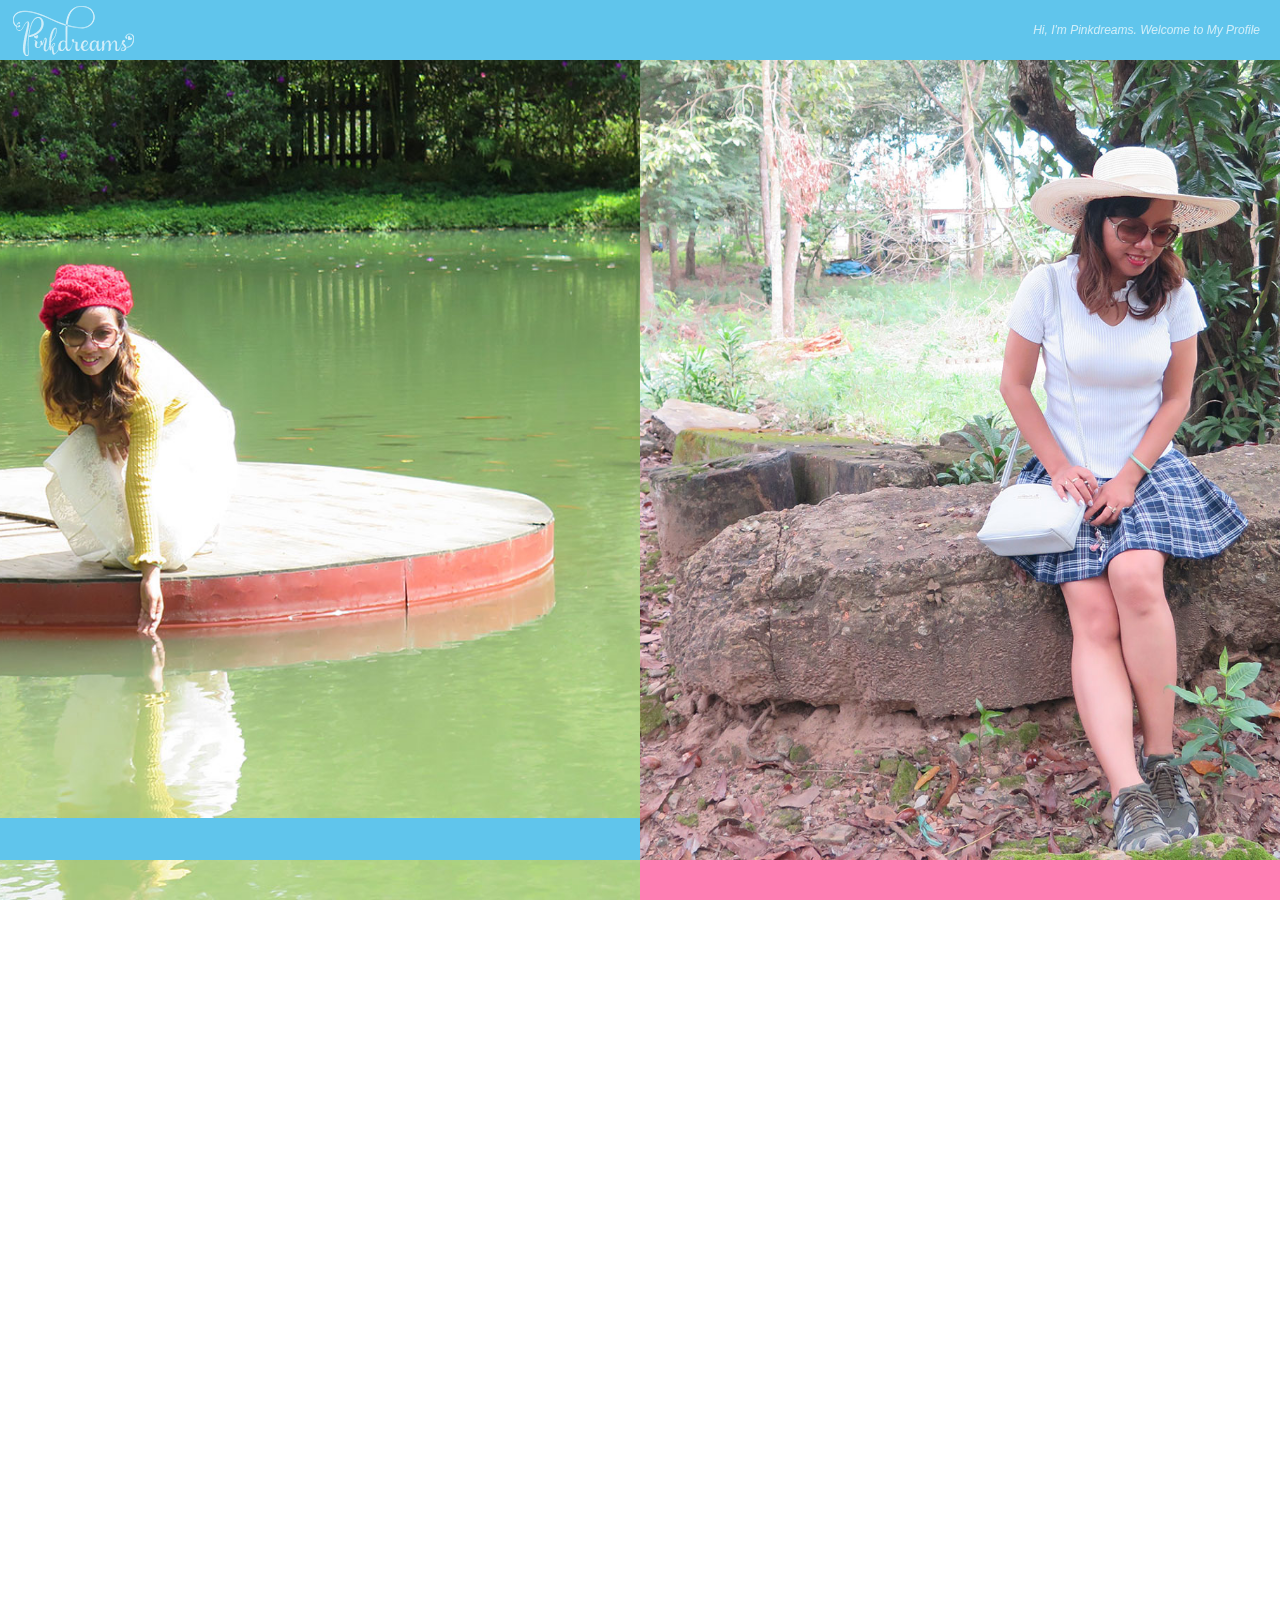
<file: index.html>
<!doctype html>
<html lang="ja">
<head>
<meta charset="utf-8">
<meta name="viewport" content="width=device-width, initial-scale=-100%, user-scalable=yes" />
<meta name="format-detection" content="telephone=no">
<title>Pinkdreams's Profile - Nguyen Thi Hoai Tram</title>
<meta name="keywords" content="cv, portfolio, profile, resume, pinkdreams, hoai tram, desiger, web designer, web, coder, coding, ...">
<meta name="description" content="Welcome to Pinkdreams's Profile - Nguyen Thi Hoai Tram - Web designer & Coder">
<link rel="stylesheet" href="css/styles.css">
<link rel="stylesheet" href="css/responsive.css">
<link rel="stylesheet" href="css/multiscroll.css" />		
<link href="https://fonts.googleapis.com/css?family=Montserrat+Alternates|Pattaya|Muli|Comfortaa" rel="stylesheet"> 
<link rel="stylesheet" href="https://cdnjs.cloudflare.com/ajax/libs/font-awesome/4.7.0/css/font-awesome.min.css">
	<script type="text/javascript" src="js/jquery.min.js"></script>
	<script type="text/javascript" src="js/multiscroll.js"></script>
	<script type="text/javascript" src="js/easings.min.js"></script>
	<script type="text/javascript" src="js/scrollbar.js"></script>



	
<!--[if lt IE 9]>
<script src="js/IE9.js"></script>
<![endif]-->

<script>
      //function to fix height of iframe!
      var calcHeight = function() {
        var headerDimensions = $('.preview__header').height();
        $('.full-screen-preview__frame').height($(window).height() - headerDimensions);
      }

      $(document).ready(function() {
        calcHeight();
      });

      $(window).resize(function() {
        calcHeight();
      }).load(function() {
        calcHeight();
      });
    </script>
</head>
<body class="profile">
<div id="wrapper">
  <!--header-->
  <div id="header">
    <div id="top-bar">
      <p class="logo"><a href="index.html"><img src="images/logo.png" alt="Pinkdreams"></a></p>
      <h1>Hi, I'm Pinkdreams. Welcome to My Profile</h1>
              <div class="menu-toggle">
              <div class="hamburger"></div>
            </div>
                <ul id="menu" class="open desktop" data-liffect="bounceInDown">       
					<li data-menuanchor="home"><a href="#home">HOME</a></li>
					<li data-menuanchor="about"><a href="#about">ABOUT</a></li>
					<li data-menuanchor="resume"><a href="#resume">RESUME</a></li>
					<li data-menuanchor="skill"><a href="#skill">SKILLS</a></li>
					<li data-menuanchor="portfolio"><a href="#portfolio">PORTFOLIO</a></li>
					<li data-menuanchor="contact"><a href="#contact">CONTACT</a></li>
                </ul>
    </div>
	</div>
    <!--content-->
    <div id="myContainer" class="clearfix">
	<div class="ms-left">		
	<!-- Home -->
		<div class="ms-section home" data-position="1">
			<p class="img" data-liffect="pageRightBack"><img src="images/home_img01.png" alt="Pinkdreams"></p>
		<p data-liffect="pageTop" class="web">Web Desig</p>
			</div>
		
	<!-- About -->
		<div class="ms-section about" data-position="2">&nbsp;</div>
		
	<!-- Resume -->		
		<div class="ms-section resume" data-position="3">&nbsp;</div>
		
	<!-- Skills -->
		<div class="ms-section skill" data-position="4">&nbsp;</div>
		
	<!-- Portfolio -->
		<div class="ms-section portfolio" data-position="5">&nbsp;</div>
		
	<!-- Contact -->
		<div class="ms-section contact" data-position="6">	
			<div class="gMap" ><iframe src="https://www.google.com/maps/embed?pb=!1m18!1m12!1m3!1d3919.9289549981518!2d106.673111315329!3d10.73995899234627!2m3!1f0!2f0!3f0!3m2!1i1024!2i768!4f13.1!3m3!1m2!1s0x0%3A0x0!2zMTDCsDQ0JzIzLjkiTiAxMDbCsDQwJzMxLjEiRQ!5e0!3m2!1svi!2s!4v1496388678283" width="100%" height="100%" frameborder="0" style="border:0" allowfullscreen></iframe>
			</div>
		</div>
	</div>
	
	<div class="ms-right">	
	<!-- Home -->
    <div class="ms-section home" data-position="7">
    <div data-liffect="pageTop"  class="only-SP">
		<ul class="txt-name">
			<li class="img-sp">Pink Dreams</li>
			<li class="name-sp">Hoài Trâm</li>
		</ul>
		<p class="web-sp">Web Designer &amp; Coder</p>
    </div>
    <div class="only-PC">
		<p data-liffect="pageLeftBack" class="name"><span class="hide-sp">Nguyễn Thị </span>Hoài Trâm</p>
		<p data-liffect="pageTop" class="web">ner &amp; Coder</p>
		</div>
    </div>
		
	<!-- About -->
	<div class="ms-section about  scrollbar" data-position="8">
		<p  class="only-SP"></p>
		<div class="content_1 content">
		<div class="frame">
			<h2>ABOUT</h2>	
			<div class="jus">
			<p>I'm a web designer based in Ho Chi Minh City, Viet Nam. I've been in start since 2010 and work mainly with design company.</p>
			<p class="mb-30">While I specialize in design layout web, namecard, poster, banner, brochure, catalogue and code html, css, ...  I now also do a lot of work in mobile web and  responsive web.</p>
			</div>
			<table class="under">
				<tr>
					<th class="hide-txt"><i class="cv-icon fa fa-user"></i><span class="hide-sp">Name</span></th>
					<td>Nguyen Thi Hoai Tram</td>
				</tr>
				<tr>
					<th><i class="cv-icon fa fa-calendar"></i><span class="hide-sp">Date of birth</span></th>
					<td>February 5th 1985</td>
				</tr>
				<tr>
					<th><i class="cv-icon fa fa-language"></i><span class="hide-sp">Languages</span></th>
					<td>Vietnames, English</td>
				</tr>
				<tr>
					<th><i class="cv-icon fa fa-map-marker"></i><span class="hide-sp">Address</span></th>
					<td>92/20B/5 Pham Hung St. - W.4 - D.8 - HCM City</td>
				</tr>
				<tr>
					<th><i class="cv-icon fa fa-envelope"></i><span class="hide-sp">Email</span></th>
					<td>pinkdreams210@gmail.com</td>
				</tr>
				<tr>
					<th><i class="cv-icon fa fa-mobile-phone"></i><span class="hide-sp">Phone</span></th>
					<td>0909-088-210</td>
				</tr>
				<tr>
					<th><i class="cv-icon fa fa-firefox"></i><span class="hide-sp">Website</span></th>
					<td><a href="https://pinkdreams210.github.io/Pinkdreams/"><span class="hide-sp">https://pinkdreams210.github.io</span>/Pinkdreams/</a></td>
				</tr>
			</table>
			<ul class="button">
				<li><a class="fa fa-send" href="#contact">HIRE ME</a></li>
				<li><a class="fa  fa-cloud-download" href="cv-nguyenthihoaitram.pdf" target="_blank">DOWNLOAD</a></li>
			</ul>
			</div>
		</div>
   </div>
		
	<!-- Resume -->	
    <div class="ms-section resume  scrollbar" data-position="9">    
		<p  class="only-SP"></p>
		<div class="content_1 content">
			<h2>RESUME</h2>
			<h3>Education</h3>	
			<div class="resume-dl">
		  		<dl class="clearfix">
		  			<dt class="rowtxt">2009-2011</dt>
		  			<dd class="profile01">
		  				<dl>
		  					<dt>Information Technology</dt>
							<dd>
							<ul class="resume-ul">
								<li><span>School:</span> Computer Science Center<br>
							 University of Science - Viet Nam National University, HCMC</li>
							 	<li><span>Specialization:</span> Graphics, Multimedia Art Design and  Actionscript 3.0</li>
								<li><span>Course:</span> <br>
									<ul class="skill-list">
										<li>Graphic Applications
										&#40;CorelDraw, Basic Art, Photoshop&#41;</li>
										<li>Print Design Products
										&#40;Illustrator, Indesign, Idea in Design, Fine Art Application, Printing Technique&#41;</li>
										<li>Web Design &amp; Flash
										&#40;Dreamweaver, Flash&#41;</li>
										<li>3D Graphics &amp; Film Processing
										&#40;3D Max, Movie Script, After Effect, Premier&#41;</li>
										<li>Flash Actionsript 3.0</li>
									</ul>
								</li>
							</ul>
							</dd>
		  				</dl>
					</dd>
		  		</dl>
		  		
		  		<dl class="clearfix">
		  			<dt class="rowtxt">2004-2007</dt>
		  			<dd class="profile01">
		  				<dl>
		  					<dt>Bachelor of Education</dt>
							<dd>
							<ul class="resume-ul">
								<li><span>School:</span> Teacher Training College, HCMC <br>
							Sai Gon University(Now)</li>
							 	<li><span>Specialization:</span> Agricultural Engineering</li>
							</ul>
							</dd>
		  				</dl>
					</dd>
		  		</dl>
		  		
		  		<dl class="clearfix">
		  			<dt class="rowtxt"><span>2000-2003</span></dt>
		  			<dd class="profile01">
		  				<dl>
		  					<dt>High School</dt>
							<dd class="mb-45">
							<ul class="resume-ul">
								<li><span>School:</span> Hung Vuong High School, HCM</li>
							</ul>
							</dd>
		  				</dl>
					</dd>
		  		</dl>
		  		
		  		<dl class="clearfix">
		  			<dt class="rowtxt"><span>1996-2000</span></dt>
		  			<dd class="profile01">
		  				<dl>
		  					<dt>Junior High School</dt>
							<dd class="mb-45">
							<ul class="resume-ul">
								<li><span>School:</span> Chanh Hung Junior High School, HCM</li>
							</ul>
							</dd>
		  				</dl>
					</dd>
		  		</dl>
		  		
		  		<dl class="clearfix">
		  			<dt class="rowtxt"><span>1991-1996</span></dt>
		  			<dd class="profile01">
		  				<dl>
		  					<dt>Primary School</dt>
							<dd class="mb-10">
							<ul class="resume-ul">
								<li><span>School:</span> Thai Hung Primary School, HCM</li>
							</ul>
							</dd>
		  				</dl>
					</dd>
		  		</dl>
		  	</div>		  	
			
				<h3>Diplomas &amp; Certificates Other</h3>				
			<div class="skill-content mb-40">				
				<ul class="skill-list">
					<li>Computer Certificate - Level A</li>
					<li>The Intel Teach Program Getting Started Course</li>
					<li>Application of Information Technology in Teaching</li>
				</ul>
			</div>
			
			<h3>Employment</h3>	
			<div class="resume-dl">
		  		<dl class="clearfix">
		  			<dt class="rowtxt">2012-Now</dt>
		  			<dd class="profile01">
		  				<dl>
		  					<dt><span class="pc">Freesale Vietnam Co.,LTD.</span><span class="sp">FVN Co.,LTD.</span></dt>
		  					<dd>			
								<ul class="resume-ul">
									<li>Design Banner, Images, Layout, Logo, Brochure, ...</li>
									<li>Slide PSD to HTML</li>
									<li>Code HTML&amp;CSS, Responsive, HTML5&amp;CSS3</li>
								</ul>
	  				</dd>
		  				</dl>
					</dd>
		  		</dl>
		  		
		  		<dl class="clearfix">
		  			<dt class="rowtxt">2010-2012</dt>
		  			<dd class="profile01">
		  				<dl>
		  					<dt>YELLOW PAGES JSC</dt>
		  					<dd>			
								<ul class="resume-ul">
									<li>Design and Edit Layout, Banner,...</li>
									<li>Slide PSD to HTML</li>
									<li>Code HTML&amp;CSS</li>
									<li>Make movie, Clip demo Ad., ...</li>
									<li>SEO, Google Analytics, Webmaster Tools, ...</li>
									<li>Manage Database, Domain, Hosting of Customer</li>
									<li>Tester</li>
								</ul>
	  				</dd>
		  				</dl>
					</dd>
		  		</dl>
		  		
		  		<dl class="clearfix">
		  			<dt class="rowtxt"><span>2007-2010</span></dt>
		  			<dd class="profile01">
		  				<dl>
		  					<dt>Teacher High School</dt>
		  					<dd>			
								<ul class="resume-ul">
									<li>Teaching Biology 6</li>
									<li>Teaching Technology 7</li>
									<li>Teaching Technology 10</li>
								</ul>
	  				</dd>
		  				</dl>
					</dd>
		  		</dl>
		  	</div>
		  	
			<ul class="button">
				<li><a class="fa fa-send" href="#contact">HIRE ME</a></li>
				<li><a class="fa  fa-cloud-download" href="cv-nguyenthihoaitram.pdf" target="_blank">DOWNLOAD</a></li>
			</ul>
		</div>
   </div>
		
	<!-- Skills -->
    <div class="ms-section skill  scrollbar" data-position="10">     
		<p  class="only-SP"></p>
		<div class="content_1 content">
				<h2>SKILL</h2>
				<h3>Generality</h3>
			<div class="skill-content">
			<div class="skillbar02 clearfix " data-percent02="95%">
				<div class="skillbar-title"><span>Web Design</span></div>
				<div class="skillbar-bar"></div>
				<div class="skill-bar-percent">95%</div>
			</div> <!-- End Skill Bar -->

			<div class="skillbar02 clearfix " data-percent02="90%">
				<div class="skillbar-title"><span>Html &amp; CSS</span></div>
				<div class="skillbar-bar"></div>
				<div class="skill-bar-percent">90%</div>
			</div> <!-- End Skill Bar -->

			<div class="skillbar02 clearfix " data-percent02="80%">
				<div class="skillbar-title"><span>Responsive</span></div>
				<div class="skillbar-bar"></div>
				<div class="skill-bar-percent">80%</div>
			</div> <!-- End Skill Bar -->

			<div class="skillbar02 clearfix " data-percent02="75%">
				<div class="skillbar-title"><span>SEO</span></div>
				<div class="skillbar-bar"></div>
				<div class="skill-bar-percent">75%</div>
			</div> <!-- End Skill Bar -->

			<div class="skillbar02 clearfix " data-percent02="70%">
				<div class="skillbar-title"><span>Graphic Design</span></div>
				<div class="skillbar-bar"></div>
				<div class="skill-bar-percent">70%</div>
			</div> <!-- End Skill Bar -->

			<div class="skillbar02 clearfix " data-percent02="60%">
				<div class="skillbar-title"><span>Movie/Video</span></div>
				<div class="skillbar-bar"></div>
				<div class="skill-bar-percent">60%</div>
			</div> <!-- End Skill Bar -->

			<div class="skillbar02 clearfix " data-percent02="30%">
				<div class="skillbar-title"><span>Developer</span></div>
				<div class="skillbar-bar"></div>
				<div class="skill-bar-percent">30%</div>
			</div>  <!-- End Skill Bar -->
			</div>
			
				<h3>Software Skills</h3>				
			<div class="skill-content">				
			<h4>Photoshop</h4>			
			<div class="skillbar01 clearfix " data-percent02="95%">
				<div class="skillbar-bar"></div>
				<div class="skill-bar-percent" data-percent="0.95">95%</div>
			</div> <!-- End Skill Bar -->
			
			<h4>Dreamweaver</h4>	
			<div class="skillbar01 clearfix " data-percent02="95%">
				<div class="skillbar-bar"></div>
				<div class="skill-bar-percent" data-percent="0.95">95%</div>
			</div> <!-- End Skill Bar -->
			
			<h4>Illustrator</h4>	
			<div class="skillbar01 clearfix " data-percent02="75%">
				<div class="skillbar-bar"></div>				
				<div class="skill-bar-percent" data-percent="0.75">75%</div>
			</div>  <!-- End Skill Bar -->
			
			<h4>Firewords</h4>	
			<div class="skillbar01 clearfix " data-percent02="60%">
				<div class="skillbar-bar"></div>
				<div class="skill-bar-percent" data-percent="0.6">60%</div>
			</div> <!-- End Skill Bar -->
			
			<h4>InDesign</h4>	
			<div class="skillbar01 clearfix " data-percent02="50%">
				<div class="skillbar-bar"></div>
				<div class="skill-bar-percent" data-percent="0.5">50%</div>
			</div> <!-- End Skill Bar -->
			
			<h4>Premiere</h4>	
			<div class="skillbar01 clearfix " data-percent02="60%">
				<div class="skillbar-bar"></div>
				<div class="skill-bar-percent" data-percent="0.6">60%</div>
			</div> <!-- End Skill Bar -->
			
			<h4>After Effect</h4>	
			<div class="skillbar01 clearfix " data-percent02="60%">
				<div class="skillbar-bar"></div>
				<div class="skill-bar-percent" data-percent="0.6">60%</div>
			</div> <!-- End Skill Bar -->
			
			<h4>Flash</h4>	
			<div class="skillbar01 clearfix " data-percent02="50%">
				<div class="skillbar-bar"></div>
				<div class="skill-bar-percent" data-percent="0.5">50%</div>
			</div>  <!-- End Skill Bar -->
			
			<h4>ActionScript3</h4>	
			<div class="skillbar01 clearfix " data-percent02="25%">
				<div class="skillbar-bar"></div>
				<div class="skill-bar-percent" data-percent="0.25">25%</div>
			</div>  <!-- End Skill Bar -->
			</div>
			
				<h3>Code Skills</h3>				
			<div class="skill-content">				
			<h4>Html &amp; CSS</h4>			
			<div class="skillbar01 clearfix " data-percent02="90%">
				<div class="skillbar-bar"></div>
				<div class="skill-bar-percent" data-percent="0.9">90%</div>
			</div> <!-- End Skill Bar -->
			
			<h4>Html5 &amp; CSS3</h4>	
			<div class="skillbar01 clearfix " data-percent02="75%">
				<div class="skillbar-bar"></div>
				<div class="skill-bar-percent" data-percent="0.75">75%</div>
			</div> <!-- End Skill Bar -->
			
			<h4>Wordpress</h4>	
			<div class="skillbar01 clearfix " data-percent02="40%">
				<div class="skillbar-bar"></div>				
				<div class="skill-bar-percent" data-percent="0.4">40%</div>
			</div>  <!-- End Skill Bar -->
			
			<h4>PHP &amp; MySQL</h4>	
			<div class="skillbar01 clearfix " data-percent02="30%">
				<div class="skillbar-bar"></div>
				<div class="skill-bar-percent" data-percent="0.3">30%</div>
			</div> <!-- End Skill Bar -->
			
			<h4>jQuery</h4>	
			<div class="skillbar01 clearfix " data-percent02="25%">
				<div class="skillbar-bar"></div>
				<div class="skill-bar-percent" data-percent="0.25">25%</div>
			</div> <!-- End Skill Bar -->
			</div>			
			
				<h3>Professional Skills</h3>				
			<div class="skill-content">				
			<h4>Comunication</h4>			
			<div class="skillbar01 clearfix " data-percent02="80%">
				<div class="skillbar-bar"></div>
				<div class="skill-bar-percent" data-percent="0.8">80%</div>
			</div> <!-- End Skill Bar -->
			
			<h4>Leadership</h4>	
			<div class="skillbar01 clearfix " data-percent02="65%">
				<div class="skillbar-bar"></div>
				<div class="skill-bar-percent" data-percent="0.65">65%</div>
			</div> <!-- End Skill Bar -->
			
			<h4>Team Work</h4>	
			<div class="skillbar01 clearfix " data-percent02="95%">
				<div class="skillbar-bar"></div>				
				<div class="skill-bar-percent" data-percent="0.95">95%</div>
			</div>  <!-- End Skill Bar -->
			
			<h4>Creativity</h4>	
			<div class="skillbar01 clearfix " data-percent02="85%">
				<div class="skillbar-bar"></div>
				<div class="skill-bar-percent" data-percent="0.85">85%</div>
			</div> <!-- End Skill Bar -->
			
			<h4>Dedication</h4>	
			<div class="skillbar01 clearfix " data-percent02="80%">
				<div class="skillbar-bar"></div>
				<div class="skill-bar-percent" data-percent="0.80">80%</div>
			</div> <!-- End Skill Bar -->
			
			<h4>Confidence</h4>	
			<div class="skillbar01 clearfix " data-percent02="85%">
				<div class="skillbar-bar"></div>
				<div class="skill-bar-percent" data-percent="0.85">85%</div>
			</div> <!-- End Skill Bar -->
			</div>
			
				<h3>Other</h3>				
			<div class="skill-content">				
				<ul class="skill-list">
					<li>Highly proficient in office software such as Word, Excel, PowerPoint.</li>
					<li>Good knowledge of Internet, Google Analytics, Webmaster Tools and SEO.</li>
				</ul>
			</div>
			
			
				<h3>Hobbies &amp; Interests</h3>				
			<div class="skill-content">				
				<ul class="skill-img">
					<li><img src="images/skill_img01.png" alt="Music"><br>Music</li>
					<li><img src="images/skill_img02.png" alt="Read"><br>Read</li>
					<li><img src="images/skill_img03.png" alt="Camera"><br>Camera</li>
					<li><img src="images/skill_img04.png" alt="Moive"><br>Movie</li>
					<li><img src="images/skill_img05.png" alt="Fashion"><br>Fashion</li>
					<li><img src="images/skill_img06.png" alt="Dance"><br>Dance</li>
					<li><img src="images/skill_img07.png" alt="Travel"><br>Travel</li>
					<li><img src="images/skill_img08.png" alt="Collection"><br>Collection</li>
				</ul>
			</div>
			
			<ul class="button">
				<li><a class="fa fa-send" href="#contact">HIRE ME</a></li>
				<li><a class="fa  fa-cloud-download" href="cv-nguyenthihoaitram.pdf" target="_blank">DOWNLOAD</a></li>
			</ul>
		</div>
	</div>
		
	<!-- Portfolio -->
    <div class="ms-section portfolio scrollbar" data-position="11"> 
		<p  class="only-SP"></p>
    	<div class="content_1 content">
				<h2>PORTFOLIO</h2>	
				<div class="container clearfix">						
					<ul id="filters" class="clearfix">
						<li><span class="filter active" data-filter=".all, .web, .graphic, .other">All</span></li>
						<li><span class="filter" data-filter=".web">Web<span class="hide-sp"> Design</span></span></li>
						<li><span class="filter" data-filter=".graphic">Graphic<span class="hide-sp">  Design</span></span></li>
						<li><span class="filter" data-filter=".other">Other</span></li>		
					</ul>	
					
					<div id="portfoliolist" class="clearfix">
										
						<div  class="portfolio web" data-cat="web">	
							<div class="view view-first">
								<img src="images/web_img05.jpg" alt="Pinkdreams Shop" />
								<div class="mask">
									<p class="title">Pinkdreams Shop</p>
									<p>Web Design</p>
									<a class="fancybox info" href="images/web/web_img05l.jpg" data-fancybox-group="web05">View detal</a>
									<a class="fancybox none" href="images/web/web_img05-1l.jpg" data-fancybox-group="web05"></a>
									<a class="fancybox none" href="images/web/web_img05-2l.jpg" data-fancybox-group="web05"></a>
									<a class="fancybox none" href="images/web/web_img05-3l.jpg" data-fancybox-group="web05"></a>
									<a class="fancybox none" href="images/web/web_img05-4l.jpg" data-fancybox-group="web05"></a>
									
								</div>
							</div>
						</div>
										
						<div  class="portfolio web" data-cat="web">	
							<div class="view view-first">
								<img src="images/web_img10.jpg" alt="Coming Soon ..." />
								<div class="mask">
									<p class="title">Coming Soon ...</p>
									<p>Web Design</p>
									<a class="fancybox info" href="images/web/web_img10l.jpg">View detal</a>									
								</div>
							</div>
						</div>
										
						<div  class="portfolio web" data-cat="web">	
							<div class="view view-first">
								<img src="images/web_img11.jpg" alt="Lộc An Phát" />
								<div class="mask">
									<p class="title">Lộc An Phát</p>
									<p>Web Design</p>
									<a class="fancybox info" href="images/web/web_img11l.jpg" data-fancybox-group="web11">View detal</a>
									<a class="fancybox none" href="images/web/web_img11-1l.jpg" data-fancybox-group="web11"></a>
									<a class="fancybox none" href="images/web/web_img11-2l.jpg" data-fancybox-group="web11"></a>
									<a class="fancybox none" href="images/web/web_img11-3l.jpg" data-fancybox-group="web11"></a>
									<a class="fancybox none" href="images/web/web_img11-4l.jpg" data-fancybox-group="web11"></a>
									<a class="fancybox none" href="images/web/web_img11-5l.jpg" data-fancybox-group="web11"></a>
									<a class="fancybox none" href="images/web/web_img11-6l.jpg" data-fancybox-group="web11"></a>
									
								</div>
							</div>
						</div>
						
						<div  class="portfolio other" data-cat="other">	
							<div class="view view-first">
								<img src="images/other_img08.jpg" alt="Decan Lộc An Phát" />
								<div class="mask">
									<p class="title">Decan<br>Lộc An Phát</p>
									<p>Other Design</p>
									<a class="fancybox info" href="images/other/other_img08l.jpg"  data-fancybox-group="other08">View detal</a>
									<a class="fancybox none" href="images/other/other_img08-1l.jpg"  data-fancybox-group="other08"></a>
									<a class="fancybox none" href="images/other/other_img08-2l.jpg"  data-fancybox-group="other08"></a>
								</div>
							</div>
						</div>
						
						<div  class="portfolio other" data-cat="other">	
							<div class="view view-first">
								<img src="images/other_img09.jpg" alt="Engrave Glass" />
								<div class="mask">
									<p class="title">Engrave Glass</p>
									<p>Other Design</p>
									<a class="fancybox info" href="images/other/other_img09l.jpg"  data-fancybox-group="other08">View detal</a>
									<a class="fancybox none" href="images/other/other_img09-1l.jpg"  data-fancybox-group="other08"></a>
								</div>
							</div>
						</div>
						
						<div  class="portfolio graphic" data-cat="graphic">	
							<div class="view view-first">
								<img src="images/graphic_img12.jpg" alt="Label Sale Off" />

								<div class="mask">
									<p class="title">Label<br>Sale Off</p>
									<p>Graphic Design</p>
									<a href="images/graphic/graphic_img12l.jpg" class="info fancybox" data-fancybox-group="graphic12">View detal</a>
									<a href="images/graphic/graphic_img12-1l.jpg" class="fancybox none" data-fancybox-group="graphic12"></a>
									<a href="images/graphic/graphic_img12-2l.jpg" class="fancybox none" data-fancybox-group="graphic12"></a>
									<a href="images/graphic/graphic_img12-3l.jpg" class="fancybox none" data-fancybox-group="graphic12"></a>
									<a href="images/graphic/graphic_img12-4l.jpg" class="fancybox none" data-fancybox-group="graphic12"></a>
								</div>
							</div>
						</div>
										
						<div  class="portfolio web" data-cat="web">	
							<div class="view view-first">
								<img src="images/web_img12.jpg" alt="Web Demo" />
								<div class="mask">
									<p class="title">Web Demo</p>
									<p>Web Design</p>
									<a class="fancybox info" href="images/web/web_img12l.jpg" data-fancybox-group="web12">View detal</a>
									<a class="fancybox none" href="images/web/web_img12-1l.jpg" data-fancybox-group="web12"></a>
									<a class="fancybox none" href="images/web/web_img12-2l.jpg" data-fancybox-group="web12"></a>
									
								</div>
							</div>
						</div>
						
						<div  class="portfolio other" data-cat="other">	
							<div class="view view-first">
								<img src="images/other_img03.jpg" alt="Logo Hamster Shop" />
								<div class="mask">
									<p class="title">Logo<br>Hamster Shop</p>
									<p>Other Design</p>
									<a class="fancybox info" href="images/other/other_img03l.jpg">View detal</a>
								</div>
							</div>
						</div>
						
						<div  class="portfolio web" data-cat="web">	
							<div class="view view-first">
								<img src="images/web_img06.jpg" alt="Shop Hamster" />
								<div class="mask">
									<p class="title">Shop Hamster</p>
									<p>Web Design</p>
									<a class="fancybox info" href="images/web/web_img06l.jpg" data-fancybox-group="web06">View detal</a>
									<a class="fancybox none" href="images/web/web_img06-1l.jpg" data-fancybox-group="web06"></a>
									<a class="fancybox none" href="images/web/web_img06-2l.jpg" data-fancybox-group="web06"></a>
									<a class="fancybox none" href="images/web/web_img06-3l.jpg" data-fancybox-group="web06"></a>
									<a class="fancybox none" href="images/web/web_img06-4l.jpg" data-fancybox-group="web06"></a>
									
								</div>
							</div>
						</div>
						
						<div  class="portfolio graphic" data-cat="graphic">	
							<div class="view view-first">
								<img src="images/graphic_img07.jpg" alt="Namecard Cindy" />
								<div class="mask">
									<p class="title">Namecard<br>Cindy</p>
									<p>Graphic Design</p>
									<a href="images/graphic/graphic_img07l.jpg" class="info fancybox" data-fancybox-group="graphic07">View detal</a>
									<a href="images/graphic/graphic_img07-1l.jpg" class="fancybox none" data-fancybox-group="graphic07"></a>
								</div>
							</div>
						</div>
						
						<div  class="portfolio graphic" data-cat="graphic">	
							<div class="view view-first">
								<img src="images/graphic_img08.jpg" alt="Namecard Lizzy" />
								<div class="mask">
									<p class="title">Namecard<br>Lizzy</p>
									<p>Graphic Design</p>
									<a href="images/graphic/graphic_img08l.jpg" class="info fancybox" data-fancybox-group="graphic08">View detal</a>
									<a href="images/graphic/graphic_img08-1l.jpg" class="fancybox none" data-fancybox-group="graphic08"></a>
								</div>
							</div>
						</div>
						
						<div  class="portfolio graphic" data-cat="graphic">	
							<div class="view view-first">
								<img src="images/graphic_img09.jpg" alt="Stick Joy & Fresh" />
								<div class="mask">
									<p class="title">Stick<br>Joy &amp; Fresh</p>
									<p>Graphic Design</p>
									<a href="images/graphic/graphic_img09l.jpg" class="info fancybox" data-fancybox-group="graphic09">View detal</a>
									<a href="images/graphic/graphic_img09-1l.jpg" class="fancybox none" data-fancybox-group="graphic09"></a>
									<a href="images/graphic/graphic_img09-2l.jpg" class="fancybox none" data-fancybox-group="graphic09"></a>
								</div>
							</div>
						</div>
						
						<div  class="portfolio graphic" data-cat="graphic">	
							<div class="view view-first">
								<img src="images/graphic_img10.jpg" alt="Stick Joy & Fresh" />
								<div class="mask">
									<p class="title">Stick<br>Joy &amp; Fresh</p>
									<p>Graphic Design</p>
									<a href="images/graphic/graphic_img10l.jpg" class="info fancybox">View detal</a>
								</div>
							</div>
						</div>
										
						<div  class="portfolio web" data-cat="web">	
							<div class="view view-first">
								<img src="images/web_img15.jpg" alt="Vucorporation" />
								<div class="mask">
									<p class="title">Vucorporation</p>
									<p>Web Design</p>
									<a class="fancybox info" href="images/web/web_img15l.jpg" data-fancybox-group="web15">View detal</a>
									<a class="fancybox none" href="images/web/web_img15-1l.jpg" data-fancybox-group="web15"></a>
									<a class="fancybox none" href="images/web/web_img15-2l.jpg" data-fancybox-group="web15"></a>
									<a class="fancybox none" href="images/web/web_img15-3l.jpg" data-fancybox-group="web15"></a>
									
								</div>
							</div>
						</div>
										
						<div  class="portfolio web" data-cat="web">	
							<div class="view view-first">
								<img src="images/web_img13.jpg" alt="Chim Yến" />
								<div class="mask">
									<p class="title">Chim Yến</p>
									<p>Web Design</p>
									<a class="fancybox info" href="images/web/web_img13l.jpg" data-fancybox-group="web13">View detal</a>
									<a class="fancybox none" href="images/web/web_img13-1l.jpg" data-fancybox-group="web13"></a>
									<a class="fancybox none" href="images/web/web_img13-2l.jpg" data-fancybox-group="web13"></a>
									<a class="fancybox none" href="images/web/web_img13-3l.jpg" data-fancybox-group="web13"></a>
									<a class="fancybox none" href="images/web/web_img13-4l.jpg" data-fancybox-group="web13"></a>
									<a class="fancybox none" href="images/web/web_img13-5l.jpg" data-fancybox-group="web13"></a>
									
								</div>
							</div>
						</div>
										
						<div  class="portfolio web" data-cat="web">	
							<div class="view view-first">
								<img src="images/web_img14.jpg" alt="Gia Khang Computer" />
								<div class="mask">
									<p class="title">Gia Khang<br>Computer</p>
									<p>Web Design</p>
									<a class="fancybox info" href="images/web/web_img14l.jpg" data-fancybox-group="web14">View detal</a>
									<a class="fancybox none" href="images/web/web_img14-1l.jpg" data-fancybox-group="web14"></a>
									<a class="fancybox none" href="images/web/web_img14-2l.jpg" data-fancybox-group="web14"></a>
									
								</div>
							</div>
						</div>
						
						<div  class="portfolio other" data-cat="other">	
							<div class="view view-first">
								<img src="images/other_img02.jpg" alt="Logo Color Design Web" />
								<div class="mask">
									<p class="title">Logo<br>Color Design Web</p>
									<p>Other Design</p>
									<a class="fancybox info" href="images/other/other_img02l.jpg">View detal</a>
								</div>
							</div>
						</div>
										
						<div  class="portfolio web" data-cat="web">	
							<div class="view view-first">
								<img src="images/web_img16.jpg" alt="Coming Soon ..." />
								<div class="mask">
									<p class="title">Coming Soon ...</p>
									<p>Web Design</p>
									<a class="fancybox info" href="images/web/web_img16l.jpg">View detal</a>									
								</div>
							</div>
						</div>
										
						<div  class="portfolio web" data-cat="web">	
							<div class="view view-first">
								<img src="images/web_img17.jpg" alt="Color Design Web" />
								<div class="mask">
									<p class="title">Color Design Web</p>
									<p>Web Design</p>
									<a class="fancybox info" href="images/web/web_img17l.jpg" data-fancybox-group="web17">View detal</a>
									<a class="fancybox none" href="images/web/web_img17-1l.jpg" data-fancybox-group="web17"></a>
									<a class="fancybox none" href="images/web/web_img17-2l.jpg" data-fancybox-group="web17"></a>
									<a class="fancybox none" href="images/web/web_img17-3l.jpg" data-fancybox-group="web17"></a>
									<a class="fancybox none" href="images/web/web_img17-4l.jpg" data-fancybox-group="web17"></a>
									<a class="fancybox none" href="images/web/web_img17-5l.jpg" data-fancybox-group="web17"></a>
									<a class="fancybox none" href="images/web/web_img17-6l.jpg" data-fancybox-group="web17"></a>
									
								</div>
							</div>
						</div>
						
						<div  class="portfolio other" data-cat="other">	
							<div class="view view-first">
								<img src="images/other_img04.jpg" alt="Logo Fashion Shoes" />
								<div class="mask">
									<p class="title">Logo<br>Fashion Shoes</p>
									<p>Other Design</p>
									<a class="fancybox info" href="images/other/other_img04l.jpg">View detal</a>
								</div>
							</div>
						</div>
										
						<div  class="portfolio web" data-cat="web">	
							<div class="view view-first">
								<img src="images/web_img07.jpg" alt="Fashion Shoes" />
								<div class="mask">
									<p class="title">Fashion Shoes</p>
									<p>Web Design</p>
									<a class="fancybox info" href="images/web/web_img07l.jpg">View detal</a>
									
								</div>
							</div>
						</div>
						
						<div  class="portfolio other" data-cat="other">	
							<div class="view view-first">
								<img src="images/other_img05.jpg" alt="Logo Ô Tô Việt" />
								<div class="mask">
									<p class="title">Logo<br>Ô Tô Việt</p>
									<p>Other Design</p>
									<a class="fancybox info" href="images/other/other_img05l.jpg">View detal</a>
								</div>
							</div>
						</div>
						
						<div  class="portfolio graphic" data-cat="graphic">	
							<div class="view view-first">
								<img src="images/graphic_img11.jpg" alt="Poster Ô Tô Việt" />
								<div class="mask">
									<p class="title">Poster<br>Ô Tô Việt</p>
									<p>Graphic Design</p>
									<a href="images/graphic/graphic_img11l.jpg" class="info fancybox">View detal</a>
								</div>
							</div>
						</div>
										
						<div  class="portfolio web" data-cat="web">	
							<div class="view view-first">
								<img src="images/web_img08.jpg" alt="Ô Tô Việt" />
								<div class="mask">
									<p class="title">Ô Tô Việt</p>
									<p>Web Design</p>
									<a class="fancybox info" href="images/web/web_img08l.jpg" data-fancybox-group="web08">View detal</a>
									<a class="fancybox none" href="images/web/web_img08-1l.jpg" data-fancybox-group="web08"></a>
									<a class="fancybox none" href="images/web/web_img08-2l.jpg" data-fancybox-group="web08"></a>
									<a class="fancybox none" href="images/web/web_img08-3l.jpg" data-fancybox-group="web08"></a>
									<a class="fancybox none" href="images/web/web_img08-4l.jpg" data-fancybox-group="web08"></a>
									<a class="fancybox none" href="images/web/web_img08-5l.jpg" data-fancybox-group="web08"></a>
									<a class="fancybox none" href="images/web/web_img08-6l.jpg" data-fancybox-group="web08"></a>
									<a class="fancybox none" href="images/web/web_img08-7l.jpg" data-fancybox-group="web08"></a>
									<a class="fancybox none" href="images/web/web_img08-8l.jpg" data-fancybox-group="web08"></a>
									
								</div>
							</div>
						</div>
						
						<div  class="portfolio other" data-cat="other">	
							<div class="view view-first">
								<img src="images/other_img06.jpg" alt="Logo Pinkdreams Drap" />
								<div class="mask">
									<p class="title">Logo<br>Pinkdreams Drap</p>
									<p>Other Design</p>
									<a class="fancybox info" href="images/other/other_img06l.jpg">View detal</a>
								</div>
							</div>
						</div>
										
						<div  class="portfolio web" data-cat="web">	
							<div class="view view-first">
								<img src="images/web_img01.jpg" alt="Pinkdreams Shop" />
								<div class="mask">
									<p class="title">Pinkdreams Shop</p>
									<p>Web Design</p>
									<a class="fancybox info" href="images/web/web_img01l.jpg" data-fancybox-group="web01">View detal</a>
									<a class="fancybox none" href="images/web/web_img01-1l.jpg" data-fancybox-group="web01"></a>
									<a class="fancybox none" href="images/web/web_img01-2l.jpg" data-fancybox-group="web01"></a>
									<a class="fancybox none" href="images/web/web_img01-3l.jpg" data-fancybox-group="web01"></a>
									<a class="fancybox none" href="images/web/web_img01-4l.jpg" data-fancybox-group="web01"></a>
									<a class="fancybox none" href="images/web/web_img01-5l.jpg" data-fancybox-group="web01"></a>
									
								</div>
							</div>
						</div>
						
						<div  class="portfolio other" data-cat="other">	
							<div class="view view-first">
								<img src="images/other_img07.jpg" alt="Logo Hao 123" />
								<div class="mask">
									<p class="title">Logo<br>Hao 123</p>
									<p>Other Design</p>
									<a class="fancybox info" href="images/other/other_img07l.jpg">View detal</a>
								</div>
							</div>
						</div>
						
						<div  class="portfolio web" data-cat="web">	
							<div class="view view-first">
								<img src="images/web_img09.jpg" alt="Hao 123" />
								<div class="mask">
									<p class="title">Hao 123</p>
									<p>Web Design</p>
									<a class="fancybox info" href="images/web/web_img09l.jpg">View detal</a>
									
								</div>
							</div>
						</div>
						
						<div  class="portfolio graphic" data-cat="graphic">	
							<div class="view view-first">
								<img src="images/graphic_img01.jpg" alt="Pen Box" />
								<div class="mask">
									<p class="title">Pen Box</p>
									<p>Graphic Design</p>
									<a href="images/graphic/graphic_img01l.jpg" class="info fancybox">View detal</a>
								</div>
							</div>
						</div>
						
						<div  class="portfolio other" data-cat="other">	
							<div class="view view-first">
								<img src="images/other_img01.jpg" alt="Logo Event Solutions" />
								<div class="mask">
									<p class="title">Logo<br>Event Solutions</p>
									<p>Other Design</p>
									<a class="fancybox info" href="images/other/other_img01l.jpg">View detal</a>
								</div>
							</div>
						</div>
						
						<div  class="portfolio web" data-cat="web">	
							<div class="view view-first">
								<img src="images/web_img02.jpg" alt="Social Network Real Estate" />
								<div class="mask">
									<p class="title">Social Network<br>Real Estate</p>
									<p>Web Design</p>
									<a class="fancybox info" href="images/web/web_img02l.jpg" data-fancybox-group="web02">View detal</a>
									<a class="fancybox none" href="images/web/web_img02-1l.jpg" data-fancybox-group="web02"></a>
									<a class="fancybox none" href="images/web/web_img02-2l.jpg" data-fancybox-group="web02"></a>
									<a class="fancybox none" href="images/web/web_img02-3l.jpg" data-fancybox-group="web02"></a>
									<a class="fancybox none" href="images/web/web_img02-4l.jpg" data-fancybox-group="web02"></a>
									<a class="fancybox none" href="images/web/web_img02-5l.jpg" data-fancybox-group="web02"></a>
								</div>
							</div>
						</div>
						
						<div  class="portfolio graphic" data-cat="graphic">	
							<div class="view view-first">
								<img src="images/graphic_img02.jpg" alt="Newspaper Cover" />
								<div class="mask">
									<p class="title">Newspaper Cover</p>
									<p>Graphic Design</p>
									<a href="images/graphic/graphic_img02l.jpg" class="info fancybox">View detal</a>
								</div>
							</div>
						</div>
						

						<div  class="portfolio graphic" data-cat="graphic">	
							<div class="view view-first">
								<img src="images/graphic_img03.jpg" alt="Bottle Label" />
								<div class="mask">
									<p class="title">Bottle Label</p>
									<p>Graphic Design</p>
									<a href="images/graphic/graphic_img03l.jpg" class="info fancybox">View detal</a>
								</div>
							</div>
						</div>
						
						<div  class="portfolio graphic" data-cat="graphic">	
							<div class="view view-first">
								<img src="images/graphic_img04.jpg" alt="Poster Pepsi" />
								<div class="mask">
									<p class="title">Poster<br>Pepsi</p>
									<p>Graphic Design</p>
									<a href="images/graphic/graphic_img04l.jpg" class="info fancybox">View detal</a>
								</div>
							</div>
						</div>
						
						<div  class="portfolio web" data-cat="web">	
							<div class="view view-first">
								<img src="images/web_img03.jpg" alt="Argibank - Branch" />
								<div class="mask">
									<p class="title">Argibank - Branch</p>
									<p>Web Design</p>
									<a class="fancybox info" href="images/web/web_img03l.jpg" data-fancybox-group="web03">View detal</a>
									<a class="fancybox none" href="images/web/web_img03-1l.jpg" data-fancybox-group="web03"></a>
									<a class="fancybox none" href="images/web/web_img03-2l.jpg" data-fancybox-group="web03"></a>
								</div>
							</div>
						</div>
						
						<div  class="portfolio graphic" data-cat="graphic">	
							<div class="view view-first">
								<img src="images/graphic_img05.jpg" alt="Brochure" />
								<div class="mask">
									<p class="title">Brochure</p>
									<p>Graphic Design</p>
									<a href="images/graphic/graphic_img05l.jpg" class="info fancybox" data-fancybox-group="graphic05">View detal</a>
									<a href="images/graphic/graphic_img05-1l.jpg" class="none fancybox" data-fancybox-group="graphic05">View detal</a>
								</div>
							</div>
						</div>
						
						<div  class="portfolio web" data-cat="web">	
							<div class="view view-first">
								<img src="images/web_img04.jpg" alt="Shamsudin Restaurant" />
								<div class="mask">
									<p class="title">Shamsudin Restaurant</p>
									<p>Web Design</p>
									<a class="fancybox info" href="images/web/web_img04l.jpg" data-fancybox-group="web04">View detal</a>
									<a class="fancybox none" href="images/web/web_img04-1l.jpg" data-fancybox-group="web04"></a>
								</div>
							</div>
						</div>
						
						<div  class="portfolio graphic" data-cat="graphic">	
							<div class="view view-first">
								<img src="images/graphic_img06.jpg" alt="Book Cover" />
								<div class="mask">
									<p class="title">Book Cover</p>
									<p>Graphic Design</p>
									<a href="images/graphic/graphic_img06l.jpg" class="info fancybox" data-fancybox-group="graphic06">View detal</a>
									<a href="images/graphic/graphic_img06-1l.jpg" class="fancybox none" data-fancybox-group="graphic06"></a>
									<a href="images/graphic/graphic_img06-2l.jpg" class="fancybox none" data-fancybox-group="graphic06"></a>
								</div>
							</div>
						</div>
						
					</div>
				</div>	
			
			<ul class="button">
				<li><a class="fa fa-send" href="#contact">HIRE ME</a></li>
				<li><a class="fa  fa-cloud-download" href="cv-nguyenthihoaitram.pdf" target="_blank">DOWNLOAD</a></li>
			</ul>
		</div>
   
    </div>
		
	<!-- Contact -->
    <div id="contact" class="ms-section contact scrollbar" data-position="12">
    <div class="only-SP gMap gMapZoom15" ><iframe src="https://www.google.com/maps/embed?pb=!1m18!1m12!1m3!1d3919.9289549981518!2d106.673111315329!3d10.73995899234627!2m3!1f0!2f0!3f0!3m2!1i1024!2i768!4f13.1!3m3!1m2!1s0x0%3A0x0!2zMTDCsDQ0JzIzLjkiTiAxMDbCsDQwJzMxLjEiRQ!5e0!3m2!1svi!2s!4v1496388678283" width="100%" height="100%" frameborder="0" style="border:0" allowfullscreen></iframe>
			</div>
    	<div class="content_1 content">
		<div class="frame">
			<h2>CONTACT</h2>	
			
			<div id="info" class="clearfix">
				<div class="section">
					<h3>Contact Info</h3>
					<table class="under">
				<tr>
					<th class="tbl-contact"><i class="cv-icon fa fa-map-marker"></i><span class="hide-sp">Address</span></th>
					<td>92/20B/5 Pham Hung St. Ward 4 - District 8 - HCM City</td>
				</tr>
				<tr>
					<th><i class="cv-icon fa fa-envelope"></i><span class="hide-sp">Email</span></th>
					<td>pinkdreams210@gmail.com</td>
				</tr>
				<tr>
					<th><i class="cv-icon fa fa-mobile-phone"></i><span class="hide-sp">Phone</span></th>
					<td>0909-088-210</td>
				</tr>
				<tr>
					<th><i class="cv-icon fa fa-skype"></i><span class="hide-sp">Skype</span></th>
					<td>pinkdreams210</td>
				</tr>
				<tr>
					<th><i class="cv-icon fa fa-firefox"></i><span class="hide-sp">Website</span></th>
					<td><a href="https://pinkdreams210.github.io/Pinkdreams/"><span class="hide-sp">https://pinkdreams210.github.io</span>/Pinkdreams/</a></td>
				</tr>
			</table>
				</div>
				
				<div class="send-mail">
					<h3>Send mail</h3>					
					<form action="contact.php" method="post">
						<input type="text" name="name" placeholder="Your Name"><br>
						<input type="text" name="mail" placeholder="Your Mail"><br>
						<input type="text" name="subject" placeholder="Subject"><br>
						<textarea type="text" name="message" size="50" placeholder="Your Message"></textarea>
						<input id="submit" type="submit" value="Send Message">
					</form>
				</div>
			</div>
			
			<ul class="button">
				<li><a class="fa fa-send" href="#contact">HIRE ME</a></li>
				<li><a class="fa  fa-cloud-download" href="cv-nguyenthihoaitram.pdf" target="_blank">DOWNLOAD</a></li>
			</ul>
			</div>
		</div>
    </div>
	</div>	
    
    <!--/content--> 
  </div>
    <!--/content--> 
  <!--footer-->
  <div id="footer">
	  <div class="footer-L">
		  <ul data-liffect="slideLeft">
		  	<li class="facebook"><a class="fa fa-facebook-square" href="https://www.facebook.com/nguyenthihoaitram" target="_blank">Facebook</a></li>
		  	<li class="skype"><a href="skype:pinkdreams210?chat" class="fa  fa-skype" >Skype</a></li>
		  	<li class="zalo"><a  class="fa zalo" href="#">Zalo</a></li>
		  	<li class="viber"><a  class="fa fa-phone-square" href="#">Viber</a></li>
		  	<li class="instagram"><a class="fa  fa-instagram" href="https://www.instagram.com/pinkdreams210/" target="_blank">Instagram</a></li>
		  	<li class="pinterest"><a  class="fa fa-pinterest" href="https://www.pinterest.com/pinkdreams210/" target="_blank">Pinterest</a></li>
		  	<li class="twitter"><a  class="fa  fa-twitter-square" href="https://twitter.com/Pinkdreams210" target="_blank">Twitter</a></li>
		  </ul>
	  </div>
	  <div class="footer-R">
	  	<p data-liffect="slideRight" class="copyright">Copyright © Pinkdreams, 2017<span class="hide-320"> - All rights reserved</span> </p>
	  </div>
	  </div>
  <!--/footer--> 
</div>

</body>	
	<script type="text/javascript" src="js/appear.js"></script>
	<script type="text/javascript" src="js/custom.js"></script>
	<script type="text/javascript" src="js/mixitup.js"></script>
	<script type="text/javascript" src="js/fancybox.js"></script>
</html>
</file>
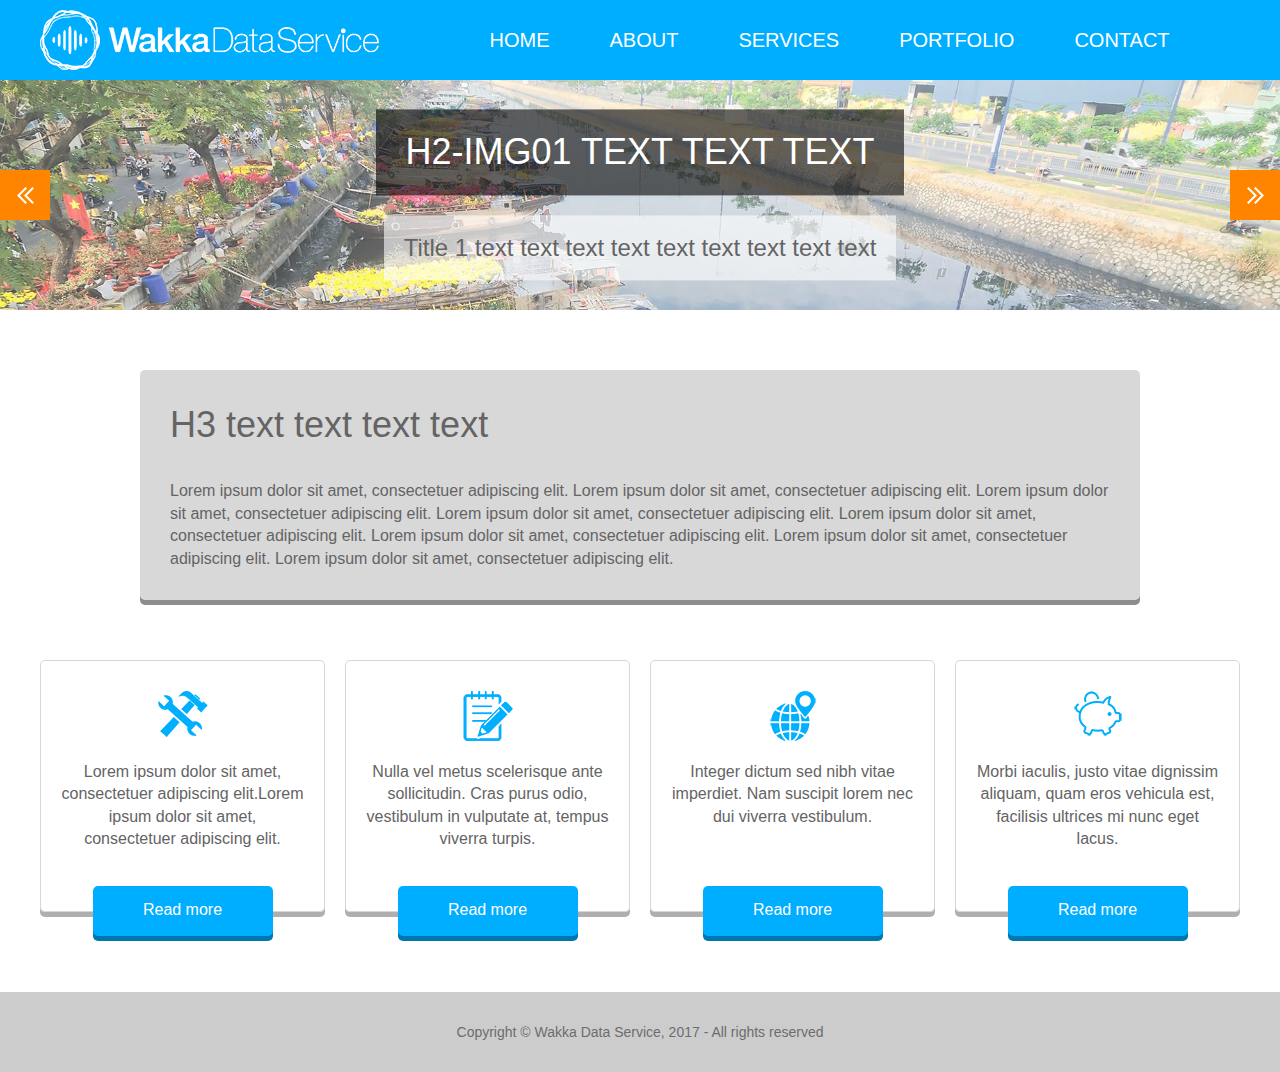
<file: under/index.html>
<!doctype html>
<html>
<head>
<meta charset="utf-8">
<meta name="viewport" content="width=device-width, initial-scale=-100%, user-scalable=yes" />
<meta name="format-detection" content="telephone=no">
<meta property="og:type" content="website">
<title>Wakka Data Service | Công ty thiết kế web Việt Nam</title>
<meta name="keywords" content="Thiết kế Web, code, design web, vận hành website, Offshore development">
<meta name="description" content="Chúng tôi là một công ty thiết kế website sử dụng nguồn lực tại Việt Nam và đã trải qua nhiều năm phát triển. Thế mạnh của chúng tôi là gia công phát triển">
<link rel="stylesheet" href="css/styles.css">
<link rel="stylesheet" href="css/responsive.css">
<link rel="stylesheet" href="css/skitter.css" type="text/css" media="all" />
<script src="js/jquery-2.0.0.min.js"></script>
<script src="js/rollover.min.js"></script>
<script type="text/javascript" language="javascript" src="js/jquery.easing.1.3.js"></script>
<script type="text/javascript" language="javascript" src="js/jquery.skitter.min.js"></script>
<script src="js/common.js"></script> 
<script src="js/top.js" type="text/javascript"></script>
</head>
<body id="index">
<div id="wrapper">
  <header id="header">
  <div class="inner clearfix">
    <p class="logo"><a href="index.html"><img src="images/logo.png" alt="Wakka Data Service"></a></p>
        <label class="menu-icon"><span></span></label>
    <div id="gnavi">
    	<ul>
        	<li><a href="index.html">HOME</a></li>
        	<li><a href="#">ABOUT</a></li>
        	<li class="has"><a href="#"><span>SERVICES</span></a>
            	<ul class="sub">
                	<li><a href="#">Style 1 Columns Layout dâdadadad</a></li>
                	<li><a href="#">Style 2 Columns Layout</a></li>
                	<li><a href="#">Style 3 Columns Layout</a></li>
                	<li><a href="#">Style 4 Columns Layout</a></li>
                </ul>
            </li>
        	<li><a href="#">PORTFOLIO</a></li>
        	<li><a href="#">CONTACT</a></li>
        	<li class="close"><a href="#">X CLOSE</a></li>
        </ul>
    </div>
    </div>
  </header>
  
  <main id="main">
  <!-- Mainvisual -->
  <div id="mainvisual">
    <div class="skitter-large-box pc skitter-large-box-pc">
      <div class="skitter skitter-large with-dots">
        <ul>
          <li class="main01"><img class="mySlides" src="images/main_img01.jpg" alt="H2-IMG01 TEXT TEXT TEXT" />
            <div class="label_text">
              <h2><span class="ttl01">H2-IMG01 TEXT TEXT TEXT</span>
                <span class="ttl02">Title 1 text text text text text text text text text</span></h2>
            </div>
          </li>
          <li class="main02"><img class="mySlides" src="images/main_img02.jpg" alt="H2-IMG02 TEXT TEXT TEXT"/>
            <div class="label_text">
              <p><span class="ttl01">H2-IMG02 TEXT TEXT TEXT</span>
                <span class="ttl02">Title 2 text text text text text text text text text</span></p>
            </div>
          </li>
        </ul>		        		  
      </div>
	</div>
    
    <div class="skitter-large-box sp skitter-large-box-sp">
      <div class="skitter skitter-large with-dots">
        <ul>
          <li class="main01"><img class="mySlides" src="images/mainsp_img01.jpg" alt="H2-IMG01 TEXT TEXT TEXT" />
            <div class="label_text">
              <h2>H2-IMG01 TEXT TEXT TEXT</h2>
            </div>
          </li>
          <li class="main02"><img class="mySlides" src="images/mainsp_img02.jpg" alt="H2-IMG02 TEXT TEXT TEXT"/>
            <div class="label_text">
              <p>H2-IMG02 TEXT TEXT TEXT</p>
            </div>
          </li>
        </ul>		        		  
      </div>
	</div>
  </div>
  <!-- // Mainvisual --> 
    <div id="content">    	
    <div class="box01">
    	<div class="inner-box01">
        	<h3>H3 text text text text</h3>
            <p>Lorem ipsum dolor sit amet, consectetuer adipiscing elit. Lorem ipsum dolor sit amet, consectetuer adipiscing elit. Lorem ipsum dolor sit amet, consectetuer adipiscing elit. Lorem ipsum dolor sit amet, consectetuer adipiscing elit. Lorem ipsum dolor sit amet, consectetuer adipiscing elit. Lorem ipsum dolor sit amet, consectetuer adipiscing elit. Lorem ipsum dolor sit amet, consectetuer adipiscing elit. Lorem ipsum dolor sit amet, consectetuer adipiscing elit.</p>
        </div>
    </div>
    <div class="box02">
    	<div class="inner-box02">
        	<ul class="list-col">
            	<li>
                	<p>Lorem ipsum dolor sit amet, consectetuer adipiscing elit.Lorem ipsum dolor sit amet, consectetuer adipiscing elit.</p>
                    <p class="box02-btn"><a href="#">Read more</a></p>
                </li>
            	<li>
                	<p>Nulla vel metus scelerisque ante sollicitudin. Cras purus odio, vestibulum in vulputate at, tempus viverra turpis.</p>
                    <p class="box02-btn"><a href="#">Read more</a></p>
                </li>
            	<li>
                	<p>Integer dictum sed nibh vitae imperdiet. Nam suscipit lorem nec dui viverra vestibulum.</p>
                    <p class="box02-btn"><a href="#">Read more</a></p>
                </li>
            	<li>
                	<p>Morbi iaculis, justo vitae dignissim aliquam, quam eros vehicula est, facilisis ultrices mi nunc eget lacus.</p>
                    <p class="box02-btn"><a href="#">Read more</a></p>
                </li>
            </ul>
        </div>
    </div>
    
    </div>
  </main>
  <footer id="footer"> 
  <p class="copyright">Copyright &copy;  Wakka Data Service, 2017 - All rights reserved</p></footer>
  <p id="totop"><img src="images/totop.png" alt="To Top"></p>
</div>
</body>
</html>
</file>
<file: css/responsive.css>
@media only screen and (max-width: 1024px) {
	h1{
		display: none;
	}
	#top-bar p.logo{
		width: 16%;
		text-align: left;
	}	
#portfoliolist .portfolio {
	width:31%;
}	
.filter {
  font-size: 2vw;
  padding: 0 15px;
}
.filter:hover, .filter.active {
    padding: 10px 15px;
}
.hide-sp{
		display: none;
	}	
.button li{
	width: 45%;
		font-size: 1.8vw;
}	
.ms-right .ms-section.home p.name{
	padding: 8px 53px;
}
	
}

@media only screen and (max-width: 800px) {
img {
	max-width: 100%
}
.inner, .under #main {
	width: 100%
}
.wrapper {
	min-width: 100%
}
.under #content {
	width: 100%;
	float: none;
	padding: 0 10px
}	
.only-SP {
    display: block;
  }
.only-PC {
    display: none;
  }
/*************Header*****************/
	#top-bar p.logo{
		width: 80%;
		text-align: left;
	}	
/*************MENU*****************/
  .menu-toggle {
    display: block;
  }
ul[data-liffect="bounceInDown"] li {
    opacity: 1;
    -webkit-animation: 0;
    -moz-animation: 0;
    -o-animation: 0;
    animation: 0;
}
#top-bar ul {
    display: none;
}
#top-bar ul.opening {
    display: block;
	z-index: 999999;
	width: 100%;position: fixed;
	top:60px;
	height: 100%;
	background: rgba(255, 255, 255,0.9);
}
#top-bar ul{
	height: 100%; 
	}
#top-bar ul li{
		float: right;
		width: 100%;
	}
#top-bar ul li a {
	padding: 16px 30px 16px 16px;
	-webkit-transform: skew(0deg);
	   -moz-transform: skew(0deg);
	     -o-transform: skew(0deg);
	transform: skew(0deg);
	background: rgba(255, 255, 255,0);
	border-bottom: 1px dashed #FF7FB4;
}	
#menu li.active a {
	-webkit-transform: skew(0deg);
	   -moz-transform: skew(0deg);
	     -o-transform: skew(0deg);
	transform: skew(0deg);
	z-index: 100;
	background: rgba(255, 127, 180,0.8);
}	
/*************Content*****************/
#myContainer .ms-left{
		display: none;
	}
#myContainer .ms-right{
		width: 100%;
	margin: 0 auto;
	height: 70%;
	}	
/*************INDEX*****************/	
.scrollbar div.content_1{
	height: 70%;
	width: 96%;
	margin: 0 auto;
	padding: 30px 0px 40px 10px;
}
	.mCSB_container {
    margin-right: 30px;
    overflow: hidden;
    width: auto;
}
.ms-right .ms-section.home{
  background: url(../images/index_bg01.jpg) no-repeat center center #8B8E94;
	text-align: center;
	position: relative;
	margin: 0 auto;
	}
.ms-right .ms-section.home .only-SP{
	position: absolute;
	bottom: 30%;
	left: 50%;
	transform: translateX(-50%);
	margin: 0;
	display: block;
	width: 100%;
	}
.only-SP ul.txt-name{
		display: table;
		margin: 0 2% 0;
		padding: 0;
	    width: 96%;
	}
.only-SP ul.txt-name li{
	text-align: center;
	display: table-cell;
	margin: 0;
	line-height: 1em;
	color: #FFF;
	font-family: 'Pattaya', sans-serif;
	padding: 30px 0px;
	font-size: 7vw;
	width: 50%;
}
.only-SP li.img-sp{
	background: #FF7FB4;
}	
.only-SP li.name-sp{
	background: #60C5EC;
}
.only-SP p.web-sp{
	width: 96%;
	font-size: 6.6vw;
	background: #FFF;
	font-family: 'Montserrat Alternates', sans-serif;
	text-align: center;
	color: #60C5EC;
	z-index: 100;
	padding: 10px 0;
	margin: 0 2%;
}

/*************ABOUT*****************/	
.about .only-SP {
  background: url(../images/about_sp01.png) center center no-repeat #eeeeee; 
  -webkit-background-size:cover;
  -moz-background-size:cover;
  -o-background-size:cover;
  background-size:cover;
	background-position: 50% 50%;
    margin: 0;
    overflow: hidden;
	z-index: 1;
	width: 100%;
	height: 30%;
}
	/*************RESUME*****************/
.resume .only-SP {
  background: url(../images/bg05.jpg) center center no-repeat #eeeeee; 
  -webkit-background-size:cover;
  -moz-background-size:cover;
  -o-background-size:cover;
  background-size:cover;
	background-position: 50% 50%;
    margin: 0;
    overflow: hidden;
	z-index: 1;
	width: 100%;
	height: 30%;
}	
		/*************SKILL*****************/
.skill .only-SP {
  background: url(../images/sp04.png) center center no-repeat #eeeeee; 
  -webkit-background-size:cover;
  -moz-background-size:cover;
  -o-background-size:cover;
  background-size:cover;
	background-position: 50% 50%;
    margin: 0;
    overflow: hidden;
	z-index: 1;
	width: 100%;
	height: 30%;
}	
	/*************PORTFOLIO*****************/
.portfolio .only-SP {
  background: url(../images/sp03.png) center center no-repeat #eeeeee; 
  -webkit-background-size:cover;
  -moz-background-size:cover;
  -o-background-size:cover;
  background-size:cover;
	background-position: 50% 50%;
    margin: 0;
    overflow: hidden;
	z-index: 1;
	width: 100%;
	height: 30%;
}	
.filter {
  font-size: 2.5vw;
}
	/*************CONTACT*****************/
.gMap{
	width: 100%;
	height:30%;
}
.button li{
		font-size: 2.5vw;
}
	
	
#footer .footer-L, #footer .footer-R{
	width: 100%;
		text-align: center;
}
	.footer-L ul li a::before {
    font-size: 24px;
}
.zalo{
	background: url(../images/zalo.png) center center no-repeat;
	opacity: 0.7;
	background-size:21px 21px;
}	
.footer-L ul li a {
    line-height: 2.4em;
    width: 2.4em;
}
	
.under #mainvisual {
	margin-bottom: 20px
}
.section {
	margin-bottom: 30px
}
.under h2 {
	font-size: 20px;
	text-align: center;
	height: 130px
}
.under h3 {
	font-size: 18px;
	margin-bottom: 20px
}
.under h4 {
	font-size: 16px;
	background-size: 12px;
	margin-bottom: 15px
}
.under h5 {
	font-size: 16px;
	padding: 0 0 0 18px;
	margin-bottom: 15px
}
.under h5:before {
	content: "";
	height: 14px;
	width: 7px;
	top: 3px
}
.under h6 {
	font-size: 16px
}
#totop {
	max-width: 40px;
	max-height: 40px
}
}
@media only screen and (max-width: 640px) {
#portfoliolist .portfolio {
	width:48%;
}
.filter {
  font-size: 3vw;
  padding: 0 10px;
}
.filter:hover, .filter.active {
    padding: 10px 10px;
}
	.scrollbar div.content_1{
	height: 70%;
	width: 96%;
	margin: 0 auto;
	padding: 30px 0px 20px 10px;
}
}
@media only screen and (max-width: 480px) {	
.button li{
	width: 42%;
		font-size: 3vw;
}
	
table.under td, table.under th{
	padding: 10px 5px;
}
	table.under th{
		width: 5%;
	}
}

@media only screen and (max-width: 360px) {
	

/*************only-SP*****************/	
/*.about .only-SP, .resume .only-SP, .skill .only-SP, .portfolio .only-SP {	
	height: 20%;
}
.scrollbar div.content_1{
	height: 80%;
}
	.scrollbar.contact div.content_1{
	height: 70%;
}*/
	.pc{
	display: none;
}
	.sp{
	display: block;
}
	#portfoliolist .portfolio {
	width:98%;
		margin: 0 1% 20px;
}
	table.under{
		width: 100%;
	}
	table.under th{
	text-align: center;
}
		table.under td{
	text-align: left;
}
.button li{
	width:100%;
		font-size: 5vw;
	margin: 5px 0px;
}
#submit {
	bottom: 120px;
    width:60%;
}
	.send-mail{
		padding-bottom: 10px;
	}
	.hide-320{
		display: none;
	}
	.view img {
    margin: 0;
}
}
@media only screen and (max-width: 320px) {
	.resume-dl dl dl dt {
    font-size: 16px;
	}
}
</file>
<file: css/multiscroll.css>
/*!
 * multiscroll.js 0.1.8 Beta
 * https://github.com/alvarotrigo/multiscroll.js
 * @license MIT licensed
 *
 * Copyright (C) 2016 alvarotrigo.com - A project by Alvaro Trigo
 */
html, body {
    margin: 0;
    padding: 0;
	overflow:hidden;
	-webkit-tap-highlight-color: rgba(0,0,0,0);
}
.ms-section {
    position: relative;
    -webkit-box-sizing: border-box;
    -moz-box-sizing: border-box;
    box-sizing: border-box;
}
.ms-section.ms-table{
    display: table;
    width: 100%;
}
.ms-tableCell {
    display: table-cell;
    vertical-align: middle;
    width: 100%;
    height: 100%;
}
.ms-easing {
    -webkit-transition: all 0.7s ease-out;
    -moz-transition: all 0.7s ease-out;
    -o-transition: all 0.7s ease-out;
    transition: all 0.7s ease-out;
}
</file>
<file: under/css/styles.css>
@charset "UTF-8";
* {
	padding: 0;
	margin: 0;
}
*, *:before, *:after {
	-moz-box-sizing: border-box;
	-ms-box-sizing: border-box;
	box-sizing: border-box;
}
a{color:#333}
a:hover,a:active{color:#006baf;text-decoration:none}
p{margin:0 0 1em}
html { color: #000; background: #fff; }
body,div,dl,dt,dd,ul,ol,li,h1,h2,h3,h4,h5,h6,pre,code,form,fieldset,legend,input,button,textarea,p,blockquote,table,tr,th,td { margin: 0; padding: 0; }
body {
	font: 62.5% tahoma, arial, sans-serif;
	color: #646464;
	line-height: 1.4em;
}
html>/**/body { font-size: 16px; font-size /*\**/: 62.5%\9; } /* Except IE & Add IE8 */
img { border: 0; }
li { list-style: none; }
h1,h2,h3,h4,h5,h6 { font-size: 100%; font-weight: normal; line-height: 1.0; }
/* Font-size fixed */
li li,li dt,li dd,li input,li select,li button,li textarea,li p,li th,li td,
dt li,dt dt,dt dd,dt input,dt select,dt button,dt textarea,dt p,dt th,dt td,
dd li,dd dt,dd dd,dd input,dd select,dd button,dd textarea,dd p,dd th,dd td,
th li,th dt,th dd,th input,th select,th button,th textarea,th p,th th,th td,
td li,td dt,td dd,td input,td select,td button,td textarea,td p,td th,td td,
p input{ font-size: 100%; }
.clear { clear: both; }
.clearfix:after {
	content: ".";
	display: block;
	height: 0;
	clear: both;
	visibility: hidden;
    font-size:0;
}
.clearfix { display: inline-block; }
/* Hides from IE-mac \*/
* html .clearfix { height: 1%; }
.clearfix { display: block; }
/* End hide from IE-mac */
.left { text-align: left; }
.center { text-align: center; }
.right { text-align: right; }
/**************Header************/
#header{
	width: 100%;
	margin: 0 auto;
	position: fixed;
	top: 0;
	left: 0;
	z-index: 999;
	background:#00AEFF;
	height:80px;
	}
.inner {
	width:1200px;
	margin:0 auto;
}
.logo{
	float:left;
	padding:10px 0;
}
#gnavi{
	float: inherit;
	height: auto;
}
#gnavi ul{
	max-width: 700px;
	margin: 0 auto;
	display: flex;
	justify-content: space-between;
	}
#gnavi li a{
	padding: 24px 30px;
	color: #fff;
	text-decoration: none;
	display: block;
	font-size: 20px;
	white-space: nowrap;
	position: relative;
	line-height:1.6em;
}
#gnavi li a span {
	cursor: pointer;
}
#gnavi li {
	position: relative;
	text-align: center;
	width: auto;
}
#gnavi li a:hover,  #gnavi li a:hover span {
	color: #FF8400;
	-webkit-transition: all ease 0.2s;
	-moz-transition: all ease 0.2s;
	transition: all ease 0.2s;
}
#gnavi .sub {
	opacity: 0;
	visibility: hidden;
	position: absolute;
	z-index: 999;
	margin: 0 auto;
	margin-left: 0px;
	top: 20px;
	left: 85%;
	box-sizing: border-box;
	transform: translateX(-50%);
	-webkit-transition: all ease 0.4s;
	-moz-transition: all ease 0.4s;
	transition: all ease 0.4s;
	display: flex;
	flex-wrap: wrap;
	background: rgba(111,203,246,1);
    -moz-border-radius: 5px;
    -webkit-border-radius: 5px;
    -ms-border-radius: 5px;
    -o-border-radius: 5px;
	border-radius: 5px;
	padding:6px;
}
#gnavi li:hover .sub:before{
	position:absolute;
	content:'';
	top:-8px;
	left: 50px;
	transform:translateX(-50%);
	border-left: 8px solid transparent;
	border-right: 8px solid transparent;
	border-bottom: 8px solid #6fcbf6
}
#gnavi li:hover .sub {
	opacity: 1;
	visibility: visible;
	top: 70px;
}
#gnavi .sub li{
	width:100%;	
	background: #30bcfd;
    -moz-border-radius: 5px;
    -webkit-border-radius: 5px;
    -ms-border-radius: 5px;
    -o-border-radius: 5px;
	border-radius: 5px;
	margin:3px auto;
	-webkit-transition: all ease 0.2s;
	-moz-transition: all ease 0.2s;
	transition: all ease 0.2s;
	}
#gnavi .sub li a {
	width: 100%;
	margin:0px auto;
	display: block;
	line-height: 1.4em;
	padding: 10px;
	color: #fff;
	text-decoration: none;
	font-size: 14px;
	text-align: left;
	align-items: center;
	position: relative;
	z-index: 2;
	overflow: hidden;
	background-color: none;
}
#gnavi .sub li a:after{
	background:rgba(0,150,255,0);
	position:absolute;
	top:0;
	left:0;
	content:'';
	width:0;
	height:100%;
	-webkit-transition: all ease 0.4s;
	-moz-transition: all ease 0.4s;
	transition: all ease 0.4s;
	z-index:-1;
	}
#gnavi .sub li a:hover:after{
	background:rgba(0,150,255,1);
	position:absolute;
	content:'';
	width:100%;
    -moz-border-radius: 5px;
    -webkit-border-radius: 5px;
    -ms-border-radius: 5px;
    -o-border-radius: 5px;
	border-radius: 5px;
	}
#gnavi ul li.close a{
		display:none;
		}

/**************Main IMG************/		
#main{
	width:100%;
}
#mainvisual{
	margin-top:80px;
	width:100%;
	margin-bottom:60px;
	}
.label_skitter {
	position: absolute;
	top: 50%;
	transform: translateY(-50%);
	left: 0px;
	display: none;
	z-index: 150;
	width: 100%;
	margin: 0 auto;
}
.label_skitter h2, .label_skitter p{
	width: 100%;
	padding: 10px;
	line-height: 1.6em;
	text-align: center;
	display: flex;
	flex-wrap:wrap;
	justify-content:center;	
	flex-direction:column;
}
.label_skitter h2 span, .label_skitter p span{
	display:inline-flex;
}
.label_skitter h2 span.ttl01, .label_skitter p span.ttl01 {
	color: #fff;
	font-size: 36px;
	padding:30px;
	background:rgba(0,0,0,0.6);
	margin: 0 auto 20px;
}
.label_skitter h2 span.ttl02, .label_skitter p span.ttl02 {
	color:#646464;
	font-size: 24px;
	padding:20px;
	background:rgba(255,255,255,0.6);	
	margin: 0 auto;
}
/**************Footer************/
#totop {
	position: fixed;
	bottom: 80px;
	right: 0;
	z-index: 9;
	line-height: 0
}
#totop img {
	background: rgba(255,132,0,0.8);
}
#totop:hover img {
	background: rgba(0,174,255,0.8);
}
#footer{
	margin-top:20px;
	}
.copyright {	
	text-align: center;
	line-height: 80px;
	margin-bottom: 0;
	background: #CCCCCC;
	color: #6c6c6c;
	font-size:14px;
}
/***********content*************/

/* BOX01 */
.box01{
	width:100%;
	margin:0 auto 60px;
}
.inner-box01{
	width:100%;
	max-width:1000px;
	margin:0 auto;
	padding:30px;
	background:#d8d8d8;
    -moz-border-radius: 5px;
    -webkit-border-radius: 5px;
    -ms-border-radius: 5px;
    -o-border-radius: 5px;
	border-radius:5px;
  -webkit-transition: none;
  transition: none;
  -moz-box-shadow: 0 5px 0 #8d8d8d;
  -webkit-box-shadow: 0 5px 0 #8d8d8d;
  -ms-box-shadow: 0 5px 0 #8d8d8d;
   -o-box-shadow: 0 5px 0 #8d8d8d;
   box-shadow: 0 5px 0 #8d8d8d;
}
#index h3 {
	font-size: 36px;
	color: #646464;
	line-height: 1.4em;
	margin-bottom: 30px;
}
	
/* BOX02 */
.box02{
	width:100%;
	margin:0 auto;
}	
.inner-box02{
	width:100%;
	max-width:1200px;
	margin:0 auto;
}
ul.list-col{
	width:100%;
	display:flex;
	justify-content:center;
	align-items:stretch;
	margin:0 auto;
}
.list-col li{
	position:relative;
	width:100%;
	margin-right:20px;
	margin-bottom:60px;
	padding:100px 20px 60px;
	text-align:center;
	border:1px solid #d7d7d7;
    -moz-border-radius: 5px;
    -webkit-border-radius: 5px;
    -ms-border-radius: 5px;
    -o-border-radius: 5px;
	border-radius:5px;
  -webkit-transition: none;
  transition: none;
  -moz-box-shadow: 0 5px 0 #AFAFAF;
  -webkit-box-shadow: 0 5px 0 #AFAFAF;
  -ms-box-shadow: 0 5px 0 #AFAFAF;
   -o-box-shadow: 0 5px 0 #AFAFAF;
   box-shadow: 0 5px 0 #AFAFAF;
	}
.list-col li:nth-of-type(1){
	background:url(../images/icon_img01.png) center 30px no-repeat;
	}
.list-col li:nth-of-type(2){
	background:url(../images/icon_img02.png) center 30px no-repeat;
	}
.list-col li:nth-of-type(3){
	background:url(../images/icon_img03.png) center 30px no-repeat;
	}
.list-col li:nth-of-type(4){
	background:url(../images/icon_img04.png) center 30px no-repeat;
	}
.list-col li:last-child{
	margin-right:0;}
.box02-btn{
	position:absolute;
	bottom:-25px;
	left:50%;
	transform:translateX(-50%);
	content:'';
	background:#00AEFF;
    -moz-border-radius: 5px;
    -webkit-border-radius: 5px;
    -ms-border-radius: 5px;
    -o-border-radius: 5px;
	border-radius:5px;
  -webkit-transition: none;
  transition: none;
  -moz-box-shadow: 0 5px 0 #0077AE;
  -webkit-box-shadow: 0 5px 0 #0077AE;
  -ms-box-shadow: 0 5px 0 #0077AE;
   -o-box-shadow: 0 5px 0 #0077AE;
   box-shadow: 0 5px 0 #0077AE;
	}
.box02-btn a{
	color:#fff;
	text-decoration:none;
	width:180px;
	height:50px;
	display:flex;
	align-items:center;
	justify-content:center;
}
.box02-btn:hover {
  background: #ffc000;
  box-shadow: 0 5px 0 #ca9800;
}
.box02-btn:active {
  bottom: -30px;
  box-shadow: none;
}
</file>
<file: under/css/responsive.css>
.sp {
	display: none;
}
.pc {
	display: block;
}

@media only screen and (max-width: 1024px){	
#wrapper {
	min-width: 100%;
}
.container {
	width: 100%;
	padding: 0 3%;
}

.logo{
	margin-left:10px;
}
.section{margin-bottom:30px}
.inner {
	width:100%;
	margin:0 auto;
}

.label_skitter h2 span.ttl01, .label_skitter p span.ttl01{
	font-size: 30px;
	padding:20px 30px;
	margin-bottom:0;
}
.label_skitter h2 span.ttl02, .label_skitter p span.ttl02 {
	display:none;
}
	}


@media only screen and (max-width: 768px){	
/*header*/
#header{
	height:60px;
	}
#mainvisual{
	margin-top:60px;
}
.logo{
	width:240px;
	margin-right:25px;
}
.logo img{
	max-width:100%;
}
#content{
	width:100%;
	padding:0 10px;
}
#gnavi ul{
	max-width: 500px;
	margin: 0 auto;
	display: flex;
	justify-content: space-between;
	}	
#gnavi li a{
	padding: 14px 10px;
	font-size: 20px;
}
.inner-box01{
	width:98%;
	margin:0 auto;
}
ul.list-col{
	flex-wrap:wrap;
	}
.list-col li{
	width:48%;
	margin:0 1% 60px;
	}
}


@media only screen and (max-width: 640px) {
.sp {
	display: block;
}
.pc {
	display: none;
}
img {max-width: 100%}
/*Gnavi*/
#gnavi {
	display: none;
	position: fixed;
	top: 60px;
	height: 100%;
	width: 100%;
	opacity: 0.9;
	background: #45C4D5;
	overflow: auto;
}
#gnavi ul {
	max-width: inherit;
	flex-wrap:wrap;
	justify-content:center;
	width: 100%;
	display: block;
}
#gnavi ul > li {
	display: block;
	width: 100%;
	border-bottom: 2px solid #8FDCE6;
	text-align: left;
	line-height: 1.8em;
}
#gnavi ul > li a {
	text-align: left;
	padding-left: 50px;
	position: relative;
	display: block;
	padding: 12px 10px;
	color: #FFF;
	text-decoration: none;
	font-size: 16px;
	font-family: tahoma, arial, sans-serif;
}
#gnavi ul > li a:before, #gnavi ul > li.has > .sub > li a:before{
	border-right: 2px solid #fff;
	border-top: 2px solid #fff;
	content: "";
	display: block;
	height: 10px;
	width: 10px;
	transform: rotate(45deg);
	margin: -5px 0 0;
	position: absolute;
	right: 15px;
	top: 50%;
}
#gnavi ul > li.has a:before{
		border: none;		
	}
#gnavi ul > .sub li a:before {
	background: none;
}
#gnavi ul > li:hover .sub {
	display: none
}
#gnavi ul .sub {
	position: static;
	width: 100%;
	top: auto;
	opacity: 1;
	visibility: visible;
	transition: none;
	display: none; 	
	transform: translateX(0);
    -moz-border-radius: 0px;
    -webkit-border-radius: 0px;
    -ms-border-radius: 0px;
    -o-border-radius: 0px;
	border-radius: 0px;
	background:none;
	padding:0;
	margin:0;
}
#gnavi ul .sub li {
	width: 100%;
	display: block;
	background: #30bcfd;
    -moz-border-radius: 0px;
    -webkit-border-radius: 0px;
    -ms-border-radius: 0px;
    -o-border-radius: 0px;
	border-radius: 0px;
	border-top: 1px dashed #8FDCE6;
	border-bottom:none;
	margin:0;
	padding-left:10px;
}
#gnavi ul .has > a span {
	position: relative;
	display: block
}
#gnavi ul .has > a span:after, #gnavi ul .has > a span:before {
	border: none;
	position: absolute;
	content: "";
	width: 16px;
	height: 2px;
	background: #fff;
	right:-2px;
	top: 50%;
	transform: translateY(-50%);
	-webkit-transition: all ease 0.2s;
	-moz-transition: all ease 0.2s;
	transition: all ease 0.2s;	
}
#gnavi ul .has > a span:before {
	transform: translateY(-50%) rotate(90deg);
}
#gnavi ul .has.active span:before {
	transform: translateY(-50%) rotate(180deg);
	opacity: 0

}
#gnavi .sub a {
	display: block;
	font-size: 14px;
	font-weight: normal;
	padding: 12px 10px;
	box-sizing: border-box;
}
#gnavi .sub a::before {
	background: none;
}
#gnavi .sub a:after {
	border-right: 2px solid #45C4D5;
	border-top: 2px solid #45C4D5;
	content: "";
	display: block;
	height: 10px;
	width: 10px;
	transform: rotate(45deg);
	margin: -5px 0 0;
	position: absolute;
	right: 15px;
	top: 50%;
}
#gnavi ul li.close a{
		color: #fff;
		text-align: center;
		font-size: 16px;
	background: #999;
	display:block;
	}
#gnavi ul li.close a:before{
		border: none;
	}	
#gnavi li:hover .sub:before, #gnavi .sub li a:after, #gnavi .sub li a:hover:after{
	display:none;
}
/* MENU-ICON */
label {
    cursor: pointer;
}
.menu-icon {
	margin: 10px 10px 0 0;
	width: 42px;
	height: 42px;
	box-sizing: border-box;
	border-radius: 3px;
	text-align: center;
	padding: 18px 0px 0;
	float: right
}
.menu-icon span {
	display: block;
	margin: 0;
	width: 42px;
	height: 3px;
	background-color: #fff;
	border-radius: 3px;
	-webkit-transition-duration: 0;
	-moz-transition-duration: 0;
	-ms-transition-duration: 0;
	-o-transition-duration: 0;
	transition-duration: 0;
	-webkit-transition-delay: 0.2s;
	-moz-transition-delay: 0.2s;
	-ms-transition-delay: 0.2s;
	-o-transition-delay: 0.2s;
	transition-delay: 0.2s;
}
.menu-icon span::after, .menu-icon span::before {
	display: block;
	content: '';
	position: absolute;
	width: 42px;
	height: 3px;
	border-radius: 3px;
	background-color: #fff;
	-webkit-transition-property: margin, -webkit-transform;
	-webkit-transition-duration: 0.2s;
	-moz-transition-duration: 0.2s;
	-ms-transition-duration: 0.2s;
	-o-transition-duration: 0.2s;
	transition-duration: 0.2s;
	-webkit-transition-delay: 0.2s, 0;
	-moz-transition-delay: 0.2s, 0;
	-ms-transition-delay: 0.2s, 0;
	-o-transition-delay: 0.2s, 0;
	transition-delay: 0.2s, 0;
}
.menu-icon span::before {
	margin-top: -12px;
}
.menu-icon span::after {
	margin-top: 12px;
}
.menu-icon.active span {
	background-color: transparent;
}
.menu-icon.active span::before, .menu-icon.active span::after {
	margin-top: 0px;
	-webkit-transition-delay: 0, 0.2s;
	-moz-transition-delay: 0, 0.2s;
	-ms-transition-delay: 0, 0.2s;
	-o-transition-delay: 0, 0.2s;
	transition-delay: 0, 0.2s;
}
.menu-icon.active span::before {
	-webkit-transform: rotate(45deg);
	-moz-transform: rotate(45deg);
	-ms-transform: rotate(45deg);
	-o-transform: rotate(45deg);
	transform: rotate(45deg);
}
.menu-icon.active span::after {
	-webkit-transform: rotate(-45deg);
	-moz-transform: rotate(-45deg);
	-ms-transform: rotate(-45deg);
	-o-transform: rotate(-45deg);
	transform: rotate(-45deg);
}
/*Mainvisual*/

.label_skitter h2, .label_skitter p{
	font-size: 5vw;
	padding:25px;
	color: #fff;
	background:rgba(0,0,0,0.6);
	margin-bottom:0;
	width:80%;
	margin:0 auto;
}
.skitter .image a{
	line-height:0;
	font-size:0;
}
#index h3 {
	font-size: 27px;
	margin-bottom: 20px;
}
#totop {
	bottom: 60px;
}
#totop img {
	width:80%;
}
.copyright {	
	font-size:10px;
	line-height: 60px;
}
}

@media only screen and (max-width: 425px) {
.label_skitter h2, .label_skitter p{
	padding:15px;
	width:70%;
}
.list-col li{
	width:98%;
	margin:0 1% 60px;
	}
#index h3 {
	font-size: 7vw;
	margin-bottom: 10px;
}
}
</file>
<file: under/css/skitter.css>
.skitter {
	position: relative;
	max-width: 1910px;
	height: 680px;
	background: white;
	margin: 0 auto;
}
.skitter.with-dots {
	margin-bottom: 0px
}
.skitter.with-thumbs {
	margin-bottom: 60px
}
.skitter>a img, .skitter>img {
	max-width: none
}
.skitter ul {
	display: none
}
.skitter .container_skitter {
	overflow: hidden;
	position: relative
}
.skitter .container_skitter .image_main {
	width: 100%
}
.skitter .image {
	overflow: hidden
}
.skitter .image>a img, .skitter .image>img {
	width: 100%;
	display: none
}
.skitter .box_clone {
	position: absolute;
	top: 0;
	left: 0;
	width: 100px;
	overflow: hidden;
	display: none;
	z-index: 20
}
.skitter .box_clone img {
	position: absolute;
	top: 0;
	left: 0;
	z-index: 20
}
.skitter .prev_button {
	position: absolute;
	top: 50%;
	left: 0;
	-webkit-transform: translateY(-50%);
	transform: translateY(-50%);
	z-index: 152;
	width: 50px;
	height: 50px;
	overflow: hidden;
	text-indent: -9999em;
	transition: all 0.2s
}
.skitter .next_button {
	position: absolute;
	top: 50%;
	right: 0;
	-webkit-transform: translateY(-50%);
	transform: translateY(-50%);
	z-index: 152;
	width: 50px;
	height: 50px;
	overflow: hidden;
	text-indent: -9999em;
	transition: all 0.2s
}
.skitter .prev_button:hover, .skitter .next_button:hover {
	opacity: 0.5
}
.skitter .info_slide {
	position: absolute;
	top: 15px;
	left: 15px;
	z-index: 100;
	background-color: #000;
	color: #fff;
	font: bold 11px arial;
	padding: 5px 0 5px 5px;
	border-radius: 5px;
	opacity: 0.75
}
.skitter .info_slide .image_number {
	background-color: #333;
	float: left;
	padding: 2px 10px;
	margin: 0 5px 0 0;
	cursor: pointer;
	border-radius: 2px;
	transition: all 0.2s
}
.skitter .info_slide .image_number:hover {
	background-color: #000
}
.skitter .info_slide .image_number.image_number_select {
	background-color: #ccc;
	color: black
}
.skitter .container_thumbs {
	position: relative;
	overflow: hidden;
	height: 50px
}
.skitter .info_slide_thumb {
	height: 50px;
	border-radius: 0;
	overflow: hidden;
	top: auto;
	top: 0;
	left: 0;
	padding: 0;
	opacity: 1.0
}
.skitter .info_slide_thumb .image_number {
	overflow: hidden;
	width: 100px;
	height: 50px;
	position: relative;
	margin: 0;
	padding: 0;
	border-radius: 0;
	background-size: cover;
	background-position: center center
}
.skitter .info_slide_thumb .image_number.image_number_select {
	opacity: .4
}
.skitter .box_scroll_thumbs {
	padding: 0
}
.skitter .box_scroll_thumbs .scroll_thumbs {
	position: absolute;
	bottom: 60px;
	left: 50px;
	background-color: #ccc;
	width: 200px;
	height: 10px;
	overflow: hidden;
	text-indent: -9999em;
	z-index: 101;
	cursor: pointer;
	border: 0px solid #333
}
.skitter .info_slide_dots {
	position: absolute;
	bottom: 20px;
	z-index: 151;
	padding: 5px 0 5px 5px;
	border-radius: 50px
}
.skitter .info_slide_dots .image_number {
	border: 1px solid #fff;
	float: left;
	margin: 0 5px 0 0;
	cursor: pointer;
	border-radius: 50px;
	width: 14px;
	height: 14px;
	text-indent: -9999em;
	overflow: hidden;
	transition: all 0.2s
}
.skitter .info_slide_dots .image_number:hover {
	background-color: rgba(255,255,255,0.5);
}
.skitter .info_slide_dots .image_number.image_number_select {
	background-color: #fff;
}
.loading {
	position: absolute;
	top: 50%;
	right: 50%;
	z-index: 10000;
	margin: -16px -16px;
	color: #fff;
	text-indent: -9999em;
	overflow: hidden;
	width: 32px;
	height: 32px
}
/*.label_skitter {
	z-index: 150;
	position: absolute;
	bottom: 0px;
	left: 0px;
	display: none;
	z-index: 150;
	position: absolute;
	bottom: 0px;
	left: 0px;
	display: none;
	background: linear-gradient(transparent, #000);
	width: 100%
}
.label_skitter p {
	color: #fff;
	padding: 10px;
	margin: 0;
	font-size: 14px
}*/
.progressbar {
	background-color: #000;
	position: absolute;
	top: 5px;
	left: 15px;
	height: 5px;
	width: 200px;
	z-index: 99;
	border-radius: 20px
}
.preview_slide {
	display: none;
	position: absolute;
	z-index: 152;
	bottom: 30px;
	left: -40px;
	width: 100px;
	height: 100px;
	background-color: #fff;
	border: 1px solid #222;
	box-shadow: rgba(0,0,0,0.7) 2px 2px 5px;
	overflow: hidden
}
.preview_slide ul {
	height: 100px;
	overflow: hidden;
	margin: 0;
	padding: 0;
	list-style: none;
	display: block;
	position: absolute;
	top: 0;
	left: 0
}
.preview_slide ul li {
	width: 100px;
	height: 100px;
	overflow: hidden;
	float: left;
	margin: 0;
	padding: 0;
	position: relative;
	display: block
}
.preview_slide ul li img {
	position: absolute;
	top: 0;
	left: 0;
	height: 150px;
	width: auto
}
#overlay_skitter {
	position: absolute;
	top: 0;
	left: 0;
	width: 100%;
	z-index: 9998;
	opacity: 1;
	background-color: #000
}
.skitter .focus_button {
	position: absolute;
	z-index: 100;
	width: 42px;
	height: 42px;
	overflow: hidden;
	text-indent: -9999em;
	opacity: 0;
	transition: all 0.2s
}
.skitter .play_pause_button {
	position: absolute;
	top: 50%;
	left: 50%;
	-webkit-transform: translateX(-50%) translateY(-50%);
	transform: translateX(-50%) translateY(-50%);
	z-index: 151;
	width: 42px;
	height: 42px;
	overflow: hidden;
	text-indent: -9999em;
	opacity: 0;
	transition: all 0.2s
}
.skitter .play_pause_button:hover {
	opacity: 0.5
}
.skitter .focus_button:hover {
	opacity: 0.5
}
.skitter .next_button {
	background:url(../images/btn_next.png) center right no-repeat;
	width: 50px;
	height: 50px;
}
.skitter .prev_button {
	background:url(../images/btn_prev.png) center left no-repeat;
	width: 50px;
	height: 50px;
}
/*.skitter .play_pause_button {
	background-position: -0px -0px;
	width: 42px;
	height: 42px
}
.skitter .play_pause_button.play_button {
	background-position: -0px -84px;
	width: 42px;
	height: 42px
}
.skitter .focus_button {
	background-position: -42px -0px;
	width: 42px;
	height: 42px;
	top: 35px;
	left: 35px
}
.skitter-clean .prev_button, .skitter-clean .next_button, .skitter-clean .play_pause_button, .skitter-clean .focus_button {
	display: block;
	background: url("../images/skitter/sprite-clean.png") no-repeat;
	background-size: 47px auto
}
.skitter-clean .prev_button {
	background-position: 0px 0px;
	width: 47px;
	height: 46px
}
.skitter-clean .next_button {
	background-position: 0px -46px;
	width: 47px;
	height: 46px
}
.skitter-clean .play_pause_button {
	background-position: -0px -133px;
	width: 41px;
	height: 41px
}
.skitter-clean .play_pause_button.play_button {
	background-position: -0px -92px;
	width: 41px;
	height: 41px
}
.skitter-clean .focus_button {
	background-position: -0px -174px;
	width: 41px;
	height: 41px
}
.skitter-clean .info_slide {
	background-color: transparent
}
.skitter-clean .info_slide .image_number {
	background-color: #fff;
	box-shadow: rgba(0,0,0,0.2) 1px 1px 0;
	font-size: 12px;
	font-weight: normal;
	color: #333
}
.skitter-clean .info_slide .image_number:hover {
	background-color: #ccc
}
.skitter-clean .info_slide .image_number.image_number_select {
	background-color: #111;
	color: #fff
}
.skitter-clean .info_slide_dots {
	background: rgba(0,0,0,0.07);
	box-shadow: rgba(0,0,0,0.3) 1px 1px 0
}
.skitter-clean .info_slide_dots .image_number {
	width: 14px;
	height: 14px;
	background-color: #999
}
.skitter-clean .info_slide_dots .image_number:hover {
	background-color: #333
}
.skitter-clean .info_slide_dots .image_number.image_number_select {
	background-color: #111
}
.skitter-clean .progressbar {
	top: 5px;
	left: 5px;
	background-color: #fff;
	box-shadow: rgba(0,0,0,0.5) 1px 1px 0
}
.skitter-minimalist .prev_button, .skitter-minimalist .next_button, .skitter-minimalist .play_pause_button, .skitter-minimalist .focus_button {
	display: block;
	background: url("../images/skitter/sprite-minimalist.png") no-repeat;
	background-size: 24px auto
}
.skitter-minimalist .prev_button {
	background-position: -0px -0px;
	width: 24px;
	height: 28px
}
.skitter-minimalist .next_button {
	background-position: -0px -28px;
	width: 24px;
	height: 28px
}
.skitter-minimalist .play_pause_button {
	background-position: -0px -74px;
	width: 18px;
	height: 18px;
	-webkit-transform: none;
	transform: none;
	top: 35px;
	left: 35px
}
.skitter-minimalist .play_pause_button.play_button {
	background-position: -0px -56px;
	width: 18px;
	height: 18px
}
.skitter-minimalist .focus_button {
	background-position: -0px -92px;
	width: 18px;
	height: 18px;
	-webkit-transform: none;
	transform: none;
	top: 35px;
	left: 95px
}
.skitter-minimalist .info_slide {
	background-color: transparent
}
.skitter-minimalist .info_slide .image_number {
	background-color: #000;
	box-shadow: rgba(255,255,255,0.2) 1px 1px 0;
	font-size: 12px;
	font-weight: normal;
	background-color: #999
}
.skitter-minimalist .info_slide .image_number:hover {
	background-color: #111
}
.skitter-minimalist .info_slide .image_number.image_number_select {
	background-color: #ccc
}
.skitter-minimalist .info_slide_dots .image_number {
	width: 14px;
	height: 14px;
	box-shadow: rgba(255,255,255,0.2) 1px 1px 0;
	background-color: #999
}
.skitter-minimalist .info_slide_dots .image_number:hover {
	background-color: #111
}
.skitter-minimalist .info_slide_dots .image_number.image_number_select {
	background-color: #ccc
}
.skitter-round .prev_button, .skitter-round .next_button, .skitter-round .play_pause_button, .skitter-round .focus_button {
	display: block;
	background: url("../images/skitter/sprite-round.png") no-repeat;
	background-size: 47px auto
}
.skitter-round .prev_button {
	background-position: -0px -0px;
	width: 23px;
	height: 47px;
	left: -23px
}
.skitter-round .next_button {
	background-position: -23px -0px;
	width: 23px;
	height: 47px;
	right: -23px
}
.skitter-round .next_button:hover {
	opacity: 1
}
.skitter-round .prev_button:hover {
	opacity: 1
}
.skitter-round .play_pause_button {
	background-position: -0px -70px;
	width: 47px;
	height: 23px;
	top: 0;
	left: 24px;
	-webkit-transform: none;
	transform: none
}
.skitter-round .play_pause_button.play_button {
	background-position: -0px -47px;
	width: 47px;
	height: 23px
}
.skitter-round .focus_button {
	background-position: -0px -93px;
	width: 47px;
	height: 23px;
	top: 0;
	left: 82px;
	margin-top: 0
}
.skitter-round .info_slide {
	background-color: transparent
}
.skitter-round .info_slide .image_number {
	background-color: #777;
	box-shadow: rgba(255,255,255,0.2) 1px 1px 0;
	font-size: 12px;
	font-weight: normal
}
.skitter-round .info_slide .image_number:hover {
	background-color: #333
}
.skitter-round .info_slide .image_number.image_number_select {
	background-color: #111;
	color: white
}
.skitter-round .info_slide_dots .image_number {
	width: 14px;
	height: 14px;
	box-shadow: rgba(255,255,255,0.2) 1px 1px 0;
	background-color: #777
}
.skitter-round .info_slide_dots .image_number:hover {
	background-color: #333
}
.skitter-round .info_slide_dots .image_number.image_number_select {
	background-color: #111
}
.skitter-round .progressbar {
	top: -10px;
	left: 0px;
	background-color: #333;
	box-shadow: rgba(255,255,255,0.3) 1px 1px 0
}
.skitter-square .play_pause_button, .skitter-square .next_button, .skitter-square .focus_button, .skitter-square .prev_button {
	display: block;
	background: url("../images/skitter/sprite-square.png") no-repeat;
	background-size: 110px auto
}
.skitter-square .play_pause_button {
	background-position: -55px -0px;
	width: 55px;
	height: 55px;
	top: 10px;
	left: 10px;
	bottom: auto;
	right: auto;
	margin-top: 0;
	-webkit-transform: none;
	transform: none
}
.skitter-square .play_pause_button.play_button {
	background-position: -0px -0px;
	width: 55px;
	height: 55px
}
.skitter-square .focus_button {
	background-position: -55px -55px;
	width: 55px;
	height: 55px;
	top: 10px;
	left: 65px;
	bottom: auto;
	right: auto;
	margin-top: 0;
	-webkit-transform: none;
	transform: none
}
.skitter-square .next_button {
	background-position: -0px -55px;
	width: 55px;
	height: 55px;
	top: 10px;
	left: auto;
	right: 10px;
	margin: 0;
	-webkit-transform: none;
	transform: none
}
.skitter-square .prev_button {
	background-position: -0px -110px;
	width: 55px;
	height: 55px;
	top: 10px;
	left: auto;
	right: 65px;
	margin: 0;
	-webkit-transform: none;
	transform: none
}
.skitter-square .info_slide {
	background-color: transparent
}
.skitter-square .info_slide .image_number {
	background-color: #fff;
	box-shadow: rgba(0,0,0,0.2) 1px 1px 0;
	font-size: 12px;
	font-weight: normal;
	color: #333
}
.skitter-square .info_slide .image_number:hover {
	background-color: #ccc
}
.skitter-square .info_slide .image_number.image_number_select {
	background-color: #111;
	color: #fff
}
.skitter-square .info_slide_dots .image_number {
	width: 14px;
	height: 14px;
	box-shadow: rgba(255,255,255,0.2) 1px 1px 0;
	background-color: #ccc
}
.skitter-square .info_slide_dots .image_number:hover {
	background-color: #999
}
.skitter-square .info_slide_dots .image_number.image_number_select {
	background-color: #555
}
.skitter-square .progressbar {
	top: 0;
	left: 0;
	width: 100%;
	background-color: #fff;
	border-radius: 0;
	height: 2px
}*/

@media (max-width: 1024px) {
.skitter .info_slide_dots, .skitter .info_slide {
	display: none
}
.skitter {
	position: relative;
	max-width: 1024px;
	height: 360px;
	background: white;
	margin: 0 auto;
}
}

@media (max-width: 640px) {
.skitter {
	position: relative;
	max-width: auto;
	height: 500px;
	background: black
}
.label_skitter {
    top: 50%;
    transform: translateY(-50%);
}
	.skitter img{
		width: 200%;
	}
	#index #mainvisual img {
    max-width: 200%;
}

.skitter .prev_button, .skitter .next_button {
	width: 40px;
	height: 40px;
	background-size:40px;
}
}
.skitter-spinner {
	padding: 10px 12px;
	border-radius: 100%;
	pointer-events: none;
	position: absolute;
	top: 50%;
	left: 50%;
	-webkit-transform: translate(-50%, -50%);
	transform: translate(-50%, -50%)
}
.skitter-spinner .icon-sending {
	display: inline-block;
	-webkit-animation: rotateMe 500ms linear infinite;
	animation: rotateMe 500ms linear infinite;
	border-radius: 100%;
	border: 2px solid white;
	border-bottom-color: transparent;
	width: 20px;
	height: 20px;
	vertical-align: top
}
@-webkit-keyframes rotateMe {
0% {
-webkit-transform:rotate(0deg);
transform:rotate(0deg)
}
100% {
-webkit-transform:rotate(360deg);
transform:rotate(360deg)
}
}
@keyframes rotateMe {
0% {
-webkit-transform:rotate(0deg);
transform:rotate(0deg)
}
100% {
-webkit-transform:rotate(360deg);
transform:rotate(360deg)
}
}
</file>
<file: css/styles.css>
@charset "UTF-8";
@import "base.css";
@import "fonts.css";
@import "animation.css";
@import "scrollbar.css";
@import "portfolio.css";
@import "fancybox.css";
article, aside, details, figcaption, figure, footer, header, hgroup, main, menu, nav, section, summary {
	display: block;
}
* {
	padding: 0;
	margin: 0;
}
*, *:before, *:after {
	-moz-box-sizing: border-box;
	-ms-box-sizing: border-box;
	box-sizing: border-box;
}
h1, h2, h3, h4, h5, h6, input, button, textarea, select, p, blockquote, th, td, pre, address, li, dt, dd {
	font-size: 140%
}
a {
	color: #FE7FB4;
	text-decoration: none
}
a:hover, a:active {
	color: #60C5EC;
}
a:hover img {
	opacity: 0.7;
	transition: all 0.7s ease
}
p {
	margin: 0 0 1em
}
.mb-0 {
	margin-bottom: 0
}
.mb-5 {
	margin-bottom: 5px
}
.mb-10 {
	margin-bottom: 10px
}
.mb-15 {
	margin-bottom: 15px
}
.mb-20 {
	margin-bottom: 20px
}
.mb-25 {
	margin-bottom: 25px
}
.mb-30 {
	margin-bottom: 30px
}
.mb-35 {
	margin-bottom: 35px
}
.mb-40 {
	margin-bottom: 40px
}
.mb-45 {
	margin-bottom: 45px
}
.mb-50 {
	margin-bottom: 50px
}
.mb-55 {
	margin-bottom: 55px
}
.mb-60 {
	margin-bottom: 60px
}
.mb-65 {
	margin-bottom: 65px
}
.mb-70 {
	margin-bottom: 70px
}
.mr-5 {
	margin-right: 5px
}
.mr-10 {
	margin-right: 10px
}
.mr-15 {
	margin-right: 15px
}
.mr-20 {
	margin-right: 20px
}
.mr-25 {
	margin-right: 25px
}
.mr-30 {
	margin-right: 30px
}
.mr-35 {
	margin-right: 35px
}
.mr-40 {
	margin-right: 40px
}
.mr-45 {
	margin-right: 45px
}
.mr-50 {
	margin-right: 50px
}
.mr-55 {
	margin-right: 55px
}
.mr-60 {
	margin-right: 60px
}
.pb-0 {
	padding-bottom: 0
}
.pb-5 {
	padding-bottom: 5px
}
.pb-10 {
	padding-bottom: 10px
}
.pb-15 {
	padding-bottom: 15px
}
.pb-20 {
	padding-bottom: 20px
}
.pb-25 {
	padding-bottom: 25px
}
.pb-30 {
	padding-bottom: 30px
}
.pb-35 {
	padding-bottom: 35px
}
.pb-40 {
	padding-bottom: 40px
}
.pb-45 {
	padding-bottom: 45px
}
.pb-50 {
	padding-bottom: 50px
}
.pb-55 {
	padding-bottom: 55px
}
.pb-60 {
	padding-bottom: 60px
}
.pb-65 {
	padding-bottom: 65px
}
.pb-70 {
	padding-bottom: 70px
}
.pt-5 {
	padding-top: 5px
}
.pt-10 {
	padding-top: 10px
}
.pt-15 {
	padding-top: 15px
}
.pt-20 {
	padding-top: 20px
}
.pt-25 {
	padding-top: 25px
}
.pt-30 {
	padding-top: 30px
}
.pt-35 {
	padding-top: 35px
}
.pt-40 {
	padding-top: 40px
}
.pt-45 {
	padding-top: 45px
}
.pt-50 {
	padding-top: 50px
}
.pt-55 {
	padding-top: 55px
}
.pt-60 {
	padding-top: 60px
}
.pt-65 {
	padding-top: 65px
}
.pt-70 {
	padding-top: 70px
}
.w-5 {
	width: 5%
}
.w-10 {
	width: 10%
}
.w-15 {
	width: 15%
}
.w-20 {
	width: 20%
}
.w-25 {
	width: 25%
}
.w-30 {
	width: 30%
}
.w-35 {
	width: 35%
}
.w-40 {
	width: 40%
}
.w-45 {
	width: 45%
}
.w-50 {
	width: 50%
}
/*Section*/
#wraper {
	height: 100%;
	perspective: 1000px;
	position: relative;
	width: 100%;
	box-sizing: border-box;
}
/**************HEADER************/
#header {
	position: relative;
	overflow: auto;
	z-index: 9999;
}
#top-bar {
	background: #60C5EC none repeat scroll 0 0;
	height: 60px;
	position: fixed;
	width: 100%;
	z-index: 10;
}
#top-bar .logo, #top-bar ul li {
	float: left;
	height: 60px;
}
#top-bar p.logo {
	background: #60C5EC;
	float: left;
	width: 12%;
	height: 60px;
	position: relative;
	display: block;
	text-align: center;
	padding-right: 10px;
	margin-bottom: 0;
}
#top-bar .logo a {
	display: block;
}
#top-bar h1 {
	position: relative;
	right: 0;
	bottom: 0;
	float: right;
	line-height: 5em;
	font-size: 12px;
	padding-right: 20px;
	text-align: right;
	z-index: 1;
	color: #FFF;
	opacity: 0.7;
	font-style: italic;
}
/*********MENU**************/
#top-bar ul{
	background: #FFF;
	display: block;
}
#top-bar ul li a {
	background-color: #FFF;
	color: #ff7fb4;
	display: block;
	font-family: "Comfortaa", sans-serif;
	font-size: 17px;
	font-weight: 700;
	padding: 16px 30px 16px 16px;
	text-align: center;
	text-decoration: none;
	text-transform: uppercase;
	position: relative;
	-webkit-transform: skew(-20deg);
	   -moz-transform: skew(-20deg);
	     -o-transform: skew(-20deg);
	transform: skew(-20deg);
}
#top-bar ul li a:hover, #top-bar ul li a:focus, #top-bar ul li a:active {
  color: #FFF;
}
#menu li.active a {
    background: #ff7fb4;
    color: #FFF;
	display: block;
	text-align: center;
	text-decoration: none;
	text-transform: uppercase;
	position: relative;
	-webkit-transform: skew(-20deg);
	   -moz-transform: skew(-20deg);
	     -o-transform: skew(-20deg);
	transform: skew(-20deg);
	z-index: 100;
}
#top-bar ul li a:before {
  content: "";
  position: absolute;
  z-index: -1;
  top: 0;
  left: 0;
  right: 0;
  bottom: 0;
	background: #ff7fb4;
	color: #FFF;
  -webkit-transform: scaleY(0);
  transform: scaleY(0);
  -webkit-transform-origin: 50% 0;
  transform-origin: 50% 0;
  -webkit-transition-property: transform;
  transition-property: transform;
  -webkit-transition-duration: 0.5s;
  transition-duration: 0.5s;
  -webkit-transition-timing-function: ease-out;
  transition-timing-function: ease-out;
}
#top-bar ul li a:hover:before, #top-bar ul li a:focus:before, #top-bar ul li a:active:before {
  -webkit-transform: scaleY(1);
  transform: scaleY(1);
  -webkit-transition-timing-function: cubic-bezier(0.52, 1.64, 0.37, 0.66);
  transition-timing-function: cubic-bezier(0.52, 1.64, 0.37, 0.66);
}
/**********MENU SP*********************/
.menu-toggle {
  position: absolute;
  padding: 1em;
  top: 2em;
  right: .5em;
  cursor: pointer;
}
.hamburger,
.hamburger::before,
.hamburger::after {
  content: '';
  display: block;
  background: #FFF;
  height: 3px;
  width: 3em;
  border-radius: 3px;
  -webkit-transition: all ease-in-out 350ms;
  transition: all ease-in-out 350ms;
}
.hamburger::before {
  -webkit-transform: translateY(-7px);
          transform: translateY(-7px);
}
.hamburger::after {
  -webkit-transform: translateY(4px);
          transform: translateY(4px);
}
.open .hamburger {
  -webkit-transform: rotate(45deg);
          transform: rotate(45deg);
}
.open .hamburger::before {
  display: none;
}
.open .hamburger::after {
  -webkit-transform: translateY(-1px) rotate(-90deg);
          transform: translateY(-1px) rotate(-90deg);
}
/*++++++++ FOOTER +++++++++++*/
#footer{
	position: absolute;
	bottom: 0px;
	height: 80px;
	width: 100%;
	display: block;
}
#footer .footer-L{
	position: absolute;
	bottom:40px;
	left: 0;
	width: 50%;
	background: #60C5EC;
	text-align: right;
	padding-right: 10px;
}
#footer .footer-L li{
	display: inline-block;
    position: relative;    
}
.footer-L ul li a {
    display: block;
    line-height: 3em;
    outline: medium none;
    position: relative;
    text-align: center;
    text-decoration: none;
    text-indent: -500em;
    width: 3em;
	color: #FFF;
}
.footer-L ul li a::before {
    font-family: "FontAwesome";
    font-size: 30px;
    height: 100%;
    left: 0;
    opacity: 0.5;
    position: absolute;
    text-indent: 0;
    top: 0;
    width: 100%;
}
.footer-L ul li a:hover::before, .zalo:hover {
    opacity: 1;
}
.zalo{
	background: url(../images/zalo.png) center center no-repeat;
	opacity: 0.7;
}
#footer .footer-R{
	font-family: 'Muli', san-serif;
	position: absolute;
	bottom:0px;
	right: 0;
	width: 50%;
	background: #FF7FB4;
	line-height: 40px;
	padding: 0 20px;
	font-size: 13px;
	color: #FFC5DD;
}
#footer .footer-R p.copyright {
	margin-bottom: 0;
	font-size: 13px;
}
/**********************INDEX**********************/
#myContainer {
	position: relative;
	font-family: 'Muli', san-serif;
	font-size: 120%;
	color: #636363;
	z-index: 0;
}
.ms-section{
	height: 100%;
    top: 0;
    width: calc(50%);
    z-index: 2;
}
.ms-right, .ms-left{
	width: 50%;
	height: 100%;
}
.ms-left .ms-section.home {
  background: url(../images/index_bg01.jpg) no-repeat right center; 
  -webkit-background-size: cover;
  -moz-background-size: cover;
  -o-background-size: cover;
  background-size: cover;
	background-position: 80% center;
	font-size: 15px;
    height: 100%;
    margin: 0;
    overflow: hidden;
    padding: 0;
    position: relative;
    width: 100%;
	z-index: -999;
}
.ms-left .ms-section.home p.img{
	position: absolute;
	top:38%;
	right: 0;	
}
.ms-right .ms-section.home{
  background: url(../images/index_bg02.jpg) no-repeat center center #8B8E94; 
  -webkit-background-size: cover;
  -moz-background-size: cover;
  -o-background-size: cover;
  background-size: cover;   
	background-position: 10% 50%; 
	font-size: 15px;
    height: 100%;
    margin: 0;
    overflow: hidden;
    padding: 0;
    position: relative;
    width: 100%;
	z-index: 2;
}
.ms-right .ms-section.home p.name{
	position: absolute;
	top:38%;
	background: #60C5EC;
	font-family: 'Pattaya', sans-serif;
	font-size: 50px;
	display: block;
	width: auto;
	padding: 8px 30px;
	text-align: center;
	color: #FFF;
}
.ms-left .ms-section.home p.web{
	position: absolute;
	top:38%;
	right: 0px;
	margin-right: 0;
	background: #FFF;
	font-family: 'Montserrat Alternates', sans-serif;
	font-size: 50px;
	display: block;
	width: auto;
	padding: 8px 0px 8px 30px;
	text-align: center;
	color: #60C5EC;
	z-index: 100;
}
.ms-right .ms-section.home p.web{
	position: absolute;
	top:38%;
	left: 0px;
	margin-left: -1px;
	background: #FFF;
	font-family: 'Montserrat Alternates', sans-serif;
	font-size: 50px;
	display: block;
	width: auto;
	padding: 8px 30px 8px 0px;
	text-align: center;
	color: #60C5EC;
	z-index: 100;
}
/*********************ABOUT*********************/
.ms-left .ms-section.about {
  background: url(../images/about_bg01.png) no-repeat #eeeeee; 
  -webkit-background-size: cover;
  -moz-background-size: cover;
  -o-background-size: cover;
  background-size: cover;
	background-position: right 50px; 
	font-size: 15px;
    height: 100%;
    margin: 0;
    overflow: hidden;
    padding: 0;
    position: relative;
    width: 100%;
	z-index: 1;
}
.jus{
	text-align: justify;
}
.scrollbar div.content_1{
	overflow: auto;	
	height: 100%;
	vertical-align: top;
	padding: 30px 0px 40px 20px;
}
.ms-section h2{
	font-size: 360%;
	color: #60C5EC;
	border-bottom: 2px solid #60C5EC;
	font-family: "Comfortaa", sans-serif;
	position: relative;
	padding:0 0 6px 10px;
	margin: 20px 0px 30px;
	font-weight: bold;
}
.ms-section h3{
	font-size: 240%;
	color: #FF7FB4;
	font-family: "Comfortaa", sans-serif;
	margin-bottom: 30px;
	font-weight: bold;
}
.ms-section.skill h4{
	font-size: 100%;
	color: #666666;
	font-family: "Comfortaa", sans-serif;
	margin-bottom: 0px;
	font-weight: bold;
}
.ms-section h2:before{
	position: absolute;
	content: '';
	bottom: -3px;
	left: 6px;
	width: 45px;
	height: 4px;
	background: #FF7FB4;
	border-radius: 3px;
}
table.under{
	border-top: 1px solid #EBEBEB;
	margin-bottom: 30px;
}
table.under td, table.under th{
	border-bottom: 1px solid #EBEBEB;
	border-top:none;
	border-left:none;
	border-right:none;
	padding: 10px 15px;
	color: #636363;
}
th.hide-txt{
	width: 40%;
}
table.under th{
	text-align: left;
}
table.under td{
	text-align: right;
	font-style: italic;
}
.cv-icon {
    margin-right: 10px;
    text-align: center;
	width: 20px;
}
table.under th .fa-mobile-phone{
	font-size: 25px;
}
.button{
	text-align: center;
	margin: 20px auto;
	display: block;
}
.button li{
	width: 30%;
	display: inline-block;
	margin: 10px;
}
.button li:nth-of-type(2n+1){
	background: #FF7FB4;
}
.button li:nth-of-type(2n){
	background: #60C5EC;
}
.button li a{
	padding: 12px 10px 12px 48px;
	color: #FFF;
	opacity: 0.7;
	font-family: "Comfortaa", sans-serif;
	text-decoration: none;
	display: block;
    position: relative;
}
.button li a::before {
    font-family: "FontAwesome";
    font-size: 27px;
    height: 100%;
	top:5px;
    left: 0;
    opacity: 0.5;
    position: absolute;
    text-indent: 0;
    transition: all 0.2s ease-in-out 0s;
    width: 30%;
}
.button li:hover{
	opacity: 0.7;
}
/*********************RESUME*********************/
.ms-left .ms-section.resume {
  background: url(../images/bg05.jpg) center center no-repeat #d5cfb5; 
  -webkit-background-size: cover;
  -moz-background-size: cover;
  -o-background-size: cover;
  background-size: cover;
	font-size: 15px;
    height: 100%;
    margin: 0;
    overflow: hidden;
    padding: 0;
    position: relative;
    width: 100%;
	z-index: 1;
}
.resume-dl dt.rowtxt{
	float: left;
	/*writing-mode: sideways-lr;*/
	writing-mode: vertical-rl;
    white-space: nowrap;
	padding-right: 8px;
	position: relative;
	padding-bottom: 30px;
	vertical-align: top;
	font-size: 24px;
	font-weight: bold;
	-webkit-transform: rotate(180deg);
	-moz-transform: rotate(180deg);
	-o-transform: rotate(180deg);
  transform: rotate(180deg);
	width: 48px;
}
.resume-dl dt.rowtxt:before{
	position: absolute;
	content: '';
	top:50%;
	transform: translateY(-250%);
	left: -6px;
	width: 10px;
	height: 10px;
	border-radius: 5px;
	z-index: 100;
}
.resume-dl dt.rowtxt:after{
	position: absolute;
	content: '';
	bottom:50%;
	left: -2px;
	width: 3px;
	height: 38px;
	z-index: 10;
	-webkit-transform: skew(-40deg) translateY(50%);
	-moz-transform: skew(-40deg) translateY(50%);
	-o-transform: skew(-40deg) translateY(50%);
	transform: skew(-40deg) translateY(50%);
}
.resume-dl dl:nth-of-type(2n+1)  dt.rowtxt:before{
	background: #5FC4EB;
}
.resume-dl dl:nth-of-type(2n)  dt.rowtxt:before{
	background: #FE7EB3;
}
.resume-dl dl:nth-of-type(2n+1)  dt.rowtxt:after{
	background: #5FC4EB;
}
.resume-dl dl:nth-of-type(2n)  dt.rowtxt:after{
	background: #FE7EB3;
}
.resume-dl dl:nth-of-type(2n+1) dt.rowtxt{
	color: #FE7EB3;
}
.resume-dl dl:nth-of-type(2n) dt.rowtxt{
	color: #5FC4EB;
	font-weight: bold;
}
.resume-dl dl dl dt{	
	font-weight: bold;
	margin-bottom: 15px;
	font-size: 18px;
	position: relative;
	padding-bottom: 10px;
}
.resume-dl dl:nth-of-type(2n+1) dl dt{
	color: #FE7EB3;
	border-bottom: 2px solid #5FC4EB;
	position: relative;
}
.resume-dl dl:nth-of-type(2n+1) dl dt:before{
	position: absolute;
	content: '';
	top:50%;
	transform: translateY(150%) ;
	left: -5px;
	width: 10px;
	height: 10px;
	border-radius: 5px;
	z-index: 100;
	background: #5FC4EB;
}
.resume-dl dl:nth-of-type(2n+1) dl dt:after{
	position: absolute;
	content: '';
	top:50%;
	transform: translateY(150%) ;
	right: -5px;
	width: 10px;
	height: 10px;
	border-radius: 5px;
	z-index: 100;
	background: #5FC4EB;
}
.resume-dl dl:nth-of-type(2n) dl dt:before {
	position: absolute;
	content: '';
	top:50%;
	transform: translateY(150%) ;
	left: -5px;
	width: 10px;
	height: 10px;
	border-radius: 5px;
	z-index: 100;
	background: #FE7EB3;
}
.resume-dl dl:nth-of-type(2n) dl dt:after{
	position: absolute;
	content: '';
	top:50%;
	transform: translateY(150%) ;
	right: -5px;
	width: 10px;
	height: 10px;
	border-radius: 5px;
	z-index: 100;
	background: #FE7EB3;
}
.resume-dl dl:nth-of-type(2n) dl dt{
	color: #5FC4EB;
	border-bottom: 2px solid #FE7EB3;
}
.resume-dl dl.clearfix dd{
	display: table;
}
.resume-dl dl.clearfix:first-child dd.profile01{
	position: relative;
}
.resume-dl dl.clearfix:first-child dd.profile01:before{
	position: absolute;
	top:-5px;
	left: -14px;
	content: '';
  width:0px;
  height:0px;
 border-left:15px solid transparent;
  border-right:15px solid transparent;
  border-bottom:20px solid #636363;
}
.resume-dl dl.clearfix:last-child dd.profile01{
	position: relative;
	margin-bottom: 50px;
	padding-bottom: 30px;
}
.resume-dl dd.profile01{
	float: right;
	display: block;	
	width: calc(100% - 48px);	
	padding: 20px 5px 10px 30px;
	position: relative;
	border-left: 2px solid #636363;
	z-index: -1;
}
ul.resume-ul li, ul.resume-ul li li{
	text-align: left;
	line-height: 1.6em;
	padding: 0px 0px 0px 18px;
	position: relative;
	margin-bottom: 5px;
}
ul.resume-ul li:before{
	position: absolute;
	left: 0;
	top:8px;
	width: 10px;
	height: 10px;
	background: #FFB900;
	content: '';
}
ul.resume-ul li span{
	text-decoration: underline;
	font-weight: bold;
}
ul.resume-ul ul li:before{
	position: absolute;
	left: 0;
	top:12px;
	width: 10px;
	height: 4px;
	background: #999;
	content: '';
}
/****SKILL**/
.ms-left .ms-section.skill {
  background: url(../images/bg04.jpg) no-repeat #FAFAFA; 
  -webkit-background-size:cover;
  -moz-background-size:cover;
  -o-background-size:cover;
  background-size:cover;
	background-position: 36% 50%; 
	font-size: 15px;
    height: 100%;
    margin: 0;
    overflow: hidden;
    padding: 0;
    position: relative;
    width: 100%;
	z-index: 1;
}
.skill .skill-content{
	margin-bottom: 50px; 
	font-family: 'Muli', san-serif;
}

.skillbar02 {
	position:relative;
	display:block;
	margin-bottom:15px;
	width:100%;
	background:#eee;
	height:35px;
	-moz-border-radius:3px;
	-webkit-border-radius:3px;
	border-radius:3px;
	-webkit-transition:0.4s linear;
	-moz-transition:0.4s linear;
	-ms-transition:0.4s linear;
	-o-transition:0.4s linear;
	transition:0.4s linear;
	-webkit-transition-property:width, background-color;
	-moz-transition-property:width, background-color;
	-ms-transition-property:width, background-color;
	-o-transition-property:width, background-color;
	transition-property:width, background-color;
}
.skillbar02 .skillbar-title {
	position:absolute;
	top:0;
	left:0;
    width:95px;
	font-weight:bold;
	font-size:13px;
	color:#ffffff;
	background:#6adcfa;
	-webkit-border-top-left-radius:3px;
	-webkit-border-bottom-left-radius:4px;
	-moz-border-radius-topleft:3px;
	-moz-border-radius-bottomleft:3px;
	border-top-left-radius:3px;
	border-bottom-left-radius:3px;
}
.skillbar02 .skillbar-title span {
	display:block;
	background:rgba(0, 0, 0, 0.1);
	padding:0 10px;
	height:35px;
	line-height:35px;
	-webkit-border-top-left-radius:3px;
	-webkit-border-bottom-left-radius:3px;
	-moz-border-radius-topleft:3px;
	-moz-border-radius-bottomleft:3px;
	border-top-left-radius:3px;
	border-bottom-left-radius:3px;
}
.skillbar02 .skillbar-bar {
	height:35px;
	width:0px;
	background:#6adcfa;
	-moz-border-radius:3px;
	-webkit-border-radius:3px;
	border-radius:3px;
}
.skillbar02 .skill-bar-percent {
	position:absolute;
	right:10px;
	top:0;
	font-size:11px;
	height:35px;
	line-height:35px;
	color:#ffffff;
	color:rgba(0, 0, 0, 0.4);
}
.skillbar02:nth-of-type(1) .skillbar-title{
	background: #DF70A0;
}
.skillbar02:nth-of-type(2) .skillbar-title{
	background: #56B1D4;
}
.skillbar02:nth-of-type(3) .skillbar-title{
	background: #82B340;
}
.skillbar02:nth-of-type(4) .skillbar-title{
	background: #DF8D2D;
}
.skillbar02:nth-of-type(5) .skillbar-title{
	background: #7D7C6E;
}
.skillbar02:nth-of-type(6) .skillbar-title{
	background: #714B80;
}
.skillbar02:nth-of-type(7) .skillbar-title{
	background: #47B8A4;
}
.skillbar02:nth-of-type(8) .skillbar-title{
	background: #B33C31;
}
.skillbar02:nth-of-type(9) .skillbar-title{
	background: #d8c102;
}
.skillbar02:nth-of-type(1) .skillbar-bar{
	background: #F49AC0;
}
.skillbar02:nth-of-type(2) .skillbar-bar{
	background: #86D1EC;
}
.skillbar02:nth-of-type(3) .skillbar-bar{
	background: #ADD872;
}
.skillbar02:nth-of-type(4) .skillbar-bar{
	background: #F9BA6F;
}
.skillbar02:nth-of-type(5) .skillbar-bar{
	background: #9E9D87;
}
.skillbar02:nth-of-type(6) .skillbar-bar{
	background: #8C5C9E;
}
.skillbar02:nth-of-type(7) .skillbar-bar{
	background: #6DDCC9;
}
.skillbar02:nth-of-type(8) .skillbar-bar{
	background: #DC4A3C;
}
.skillbar02:nth-of-type(9) .skillbar-bar{
	background: #fffc00;
}

.skillbar01 {
	position:relative;
	display:block;
	margin-top: 6px;
	margin-bottom:15px;
	width:100%;
	background:#eee;
	height:6px;
	-moz-border-radius:3px;
	-webkit-border-radius:3px;
	border-radius:3px;
	-webkit-transition:0.4s linear;
	-moz-transition:0.4s linear;
	-ms-transition:0.4s linear;
	-o-transition:0.4s linear;
	transition:0.4s linear;
	-webkit-transition-property:width, background-color;
	-moz-transition-property:width, background-color;
	-ms-transition-property:width, background-color;
	-o-transition-property:width, background-color;
	transition-property:width, background-color;
}
.skillbar01 .skillbar-bar {
	height:6px;
	width:0px;
	background:#6adcfa;
	-moz-border-radius:3px;
	-webkit-border-radius:3px;
	border-radius:3px;
	position: relative;
}
.skillbar01 .skill-bar-percent{
	position:absolute;
	left:0;
	top:50%;
	transform: translate(-50%, -50%);
	font-size:14px;
	height:20px;
	line-height:20px;
	color:#ffffff;
	background: #DF70A0;
	padding: 0 10px;
	border-radius: 8px;
	z-index: 100;
}
.skillbar01:nth-of-type(1)  .skill-bar-percent{
	background: #F49AC0;
}
.skillbar01:nth-of-type(2)  .skill-bar-percent{
	background: #86D1EC;
}
.skillbar01:nth-of-type(3)  .skill-bar-percent{
	background: #ADD872;
}
.skillbar01:nth-of-type(4)  .skill-bar-percent{
	background: #F9BA6F;
}
.skillbar01:nth-of-type(5)  .skill-bar-percent{
	background: #9E9D87;
}
.skillbar01:nth-of-type(6)  .skill-bar-percent{
	background: #8C5C9E;
}
.skillbar01:nth-of-type(7)  .skill-bar-percent{
	background: #6DDCC9;
}
.skillbar01:nth-of-type(8)  .skill-bar-percent{
	background: #DC4A3C;
}
.skillbar01:nth-of-type(9)  .skill-bar-percent{
	background: #653000;
}

.skillbar01:nth-of-type(1) .skillbar-bar{
	background: #F49AC0;
}
.skillbar01:nth-of-type(2) .skillbar-bar{
	background: #86D1EC;
}
.skillbar01:nth-of-type(3) .skillbar-bar{
	background: #ADD872;
}
.skillbar01:nth-of-type(4) .skillbar-bar{
	background: #F9BA6F;
}
.skillbar01:nth-of-type(5) .skillbar-bar{
	background: #9E9D87;
}
.skillbar01:nth-of-type(6) .skillbar-bar{
	background: #8C5C9E;
}
.skillbar01:nth-of-type(7) .skillbar-bar{
	background: #6DDCC9;
}
.skillbar01:nth-of-type(8) .skillbar-bar{
	background: #DC4A3C;
}
.skillbar01:nth-of-type(9) .skillbar-bar{
	background: #653000;
}

.skill-list li{
	position: relative;
	padding: 2px 20px 2px 30px;
}
.skill-list li:before{
	position: absolute;
	content: '';
	left: 0;
	top: 15px;
	width: 16px;
	height: 4px;
	background: #5FC4EB;
}
.skill-img{
	width: 100%;
	text-align: center;
	margin: 20px 0px;
	display: block;
}
.skill-img li{
	text-align: center;
	vertical-align:middle;
	width: 24%;
	display: inline-block;
}
.skill-img li img{
	width: 90%;
}
.skill-img li img{
	margin-bottom: 10px;
}
/****PORTFOLIO**/
.ms-left .ms-section.portfolio {
  background: url(../images/bg03.jpg) center center no-repeat #eeeeee; 
  -webkit-background-size: cover;
  -moz-background-size: cover;
  -o-background-size: cover;
  background-size: cover;
	background-position: 42% 50%; 
	font-size: 15px;
    height: 100%;
    margin: 0;
    overflow: hidden;
    padding: 0;
    position: relative;
    width: 100%;
	z-index: 1;
}
#filters{
	display: block;
  	margin-bottom: 40px;
  	padding: 0 20px;
  	text-align: left;
 	font-family: "Comfortaa", sans-serif;
	background: #FE7EB3;
}
#filters li{
	display: inline-block;
	-webkit-transform: skew(-15deg);
	   -moz-transform: skew(-15deg);
	     -o-transform: skew(-15deg);
	transform: skew(-15deg);
	z-index: 100;
}
#filters li span{
		cursor: pointer;
}
.filter {
  transition: 0.4s;
  color: #ffffff;
  font-size: 16px;
  text-decoration: none;
  padding: 0 18px;
	position: relative;
}
.filter:hover, .filter.active {
  background-color: #5FC4EB;
  padding: 10px 20px;
  color: #ffffff;
}
.container { 
	position: relative; 
	width: 100%; 
	margin: 0 auto; 
	-webkit-transition: all 1s ease;
  -moz-transition: all 1s ease;
  -o-transition: all 1s ease;
  transition: all 1s ease;	
}
#portfoliolist .portfolio {
	-webkit-box-sizing: border-box;
	-moz-box-sizing: border-box;
	-o-box-sizing: border-box;
	box-sizing: border-box;
	width:23%;
	margin: 1%;
	display:none;
	float:left;
	overflow:hidden;
	border: 1px solid #f7f7f7;
}
.view {
	width: 100%;
	height: 100%;
   cursor: default;
   background: #FFFFFF;
	text-align: center;
	vertical-align: middle;
   position: relative;
	display: block;
 	font-family: "Comfortaa", sans-serif;
}
.view .mask {
	width: 100%;
	height: 100%;
   position: absolute;
   overflow: hidden;
   top: 0;
   left: 0;
	display: block;
}
.view img {
   display: block;
   position: relative;
	margin: 0 auto;
	left: 50%;
	transform: translateX(-50%);
}
.view .title {   
   color: #fff;
   text-align: center;
   position: relative;
   font-size: 16px;
   padding: 6px;
   margin: 10px 0 0 0;
	font-style: normal;
	font-weight: bold;
}
.view .title:after{
	position: absolute;
	content: '';
	bottom: 0;
	left: 50%;
	transform: translateX(-50%);
	width: 50px;
	height: 1px;
	background: #FFF;
}
.view p {
   font-style: italic;
   font-size: 12px;
   position: relative;
   color: #fff;
   padding: 6px 20px 0px;
   text-align: center;
}
.view a.info {
	position: absolute;
	bottom: 10px;
	right: 10px;
   display: inline-block;
   text-decoration: none;
   padding: 4px 14px;
   color: #fff;
   -webkit-box-shadow: 0 0 1px #000;
   -moz-box-shadow: 0 0 1px #000;
   box-shadow: 0 0 1px #000;
}
.web .view a.info{
   background: #FE7EB3;
}
.graphic .view a.info{
   background: #5FC4EB;
}
.other .view a.info{
   background: #FFB900;
}
.view a.info: hover {
   -webkit-box-shadow: 0 0 5px #000;
   -moz-box-shadow: 0 0 5px #000;
   box-shadow: 0 0 5px #000;
}
.none{
	display: none;
}
/****CONTACT*****/
.contact-L{
	width: 40%;
	float: left;
}
.contact-R{
	width: 56%;
	float: right;
	position: relative;
	padding-bottom: 60px;
}
table.under.info th{
	font-size: 20px;
	color: #999999;
	padding: 10px 0px 10px 10px;
	width: 40%;
}
table.under.info td{
	padding: 10px 0px 10px 0px;
}
table.under.info td, table.under.info th{
	vertical-align: top;
	text-align: left;
}
input, textarea{
 	font-family: "Comfortaa", sans-serif;
    width:100%;
    height:44px;
    border:1px solid #ebebeb;
    padding:10px;
    margin-bottom:10px;
    color:#3a3a3a;
    -moz-border-radius:5px;
    -webkit-border-radius:5px;
    border-radius:5px;
}
textarea {
	vertical-align: top;
    height:120px;
}
#submit {
	position: absolute;
	bottom: 100px;
	right: 0px;
    width:180px;
    height:auto;
    background:#cccccc;
    border:none;
    margin-top:20px;
    cursor:pointer;
    -moz-border-radius:5px;
    -webkit-border-radius:5px;
    border-radius:5px;
	color: #FFF;
}
#submit:hover{	
	color: #FFF;
    background:#FFB900;
}
.send-mail{
	padding-bottom: 50px;
	margin-bottom: 30px;
}
.gMap{
	width: 100%;
	height:calc(100% + 60px);
}
/*===============CSS hide on PC ++++++++++++*/
.menu-toggle, .only-SP {
    display: none;
  }
.none{
	display: none;
}
.sp{
	display: none;
}


/*==============DEMO================*/
.page-demo #myContainer{
	display:flex;
	margin: 80px auto 0;
	justify-content:center;
}
.page-demo .ms-section{
	width:100%;
	display:block;
	}
.demo-right, .demo-left{
	width: 48%;
	margin: 0 1%;
}
.demo-list {
    -webkit-touch-callout: none;
    -webkit-user-select: none;
    -khtml-user-select: none;
    -moz-user-select: none;
    -ms-user-select: none;
    user-select: none;
}
.demo-list {
    border: none;
    display: inline-block;
    padding: 8px 16px;
    vertical-align: middle;
    overflow: hidden;
    text-decoration: none;
    color: inherit;
    background-color: inherit;
    text-align: center;
    cursor: pointer;
    white-space: nowrap;
}
.demo-list:hover {
    color: #FFF;
    background-color: #FE7FB4;
}
.show, .w3-hover-red:hover {
    color: #fff;
    background-color: #60C5EC;
}
.demo-img{
	background:url(../images/bg-demo.png) no-repeat center 10px;
	width:100%;
	height:630px;
	z-index:100px;
}
</file>
